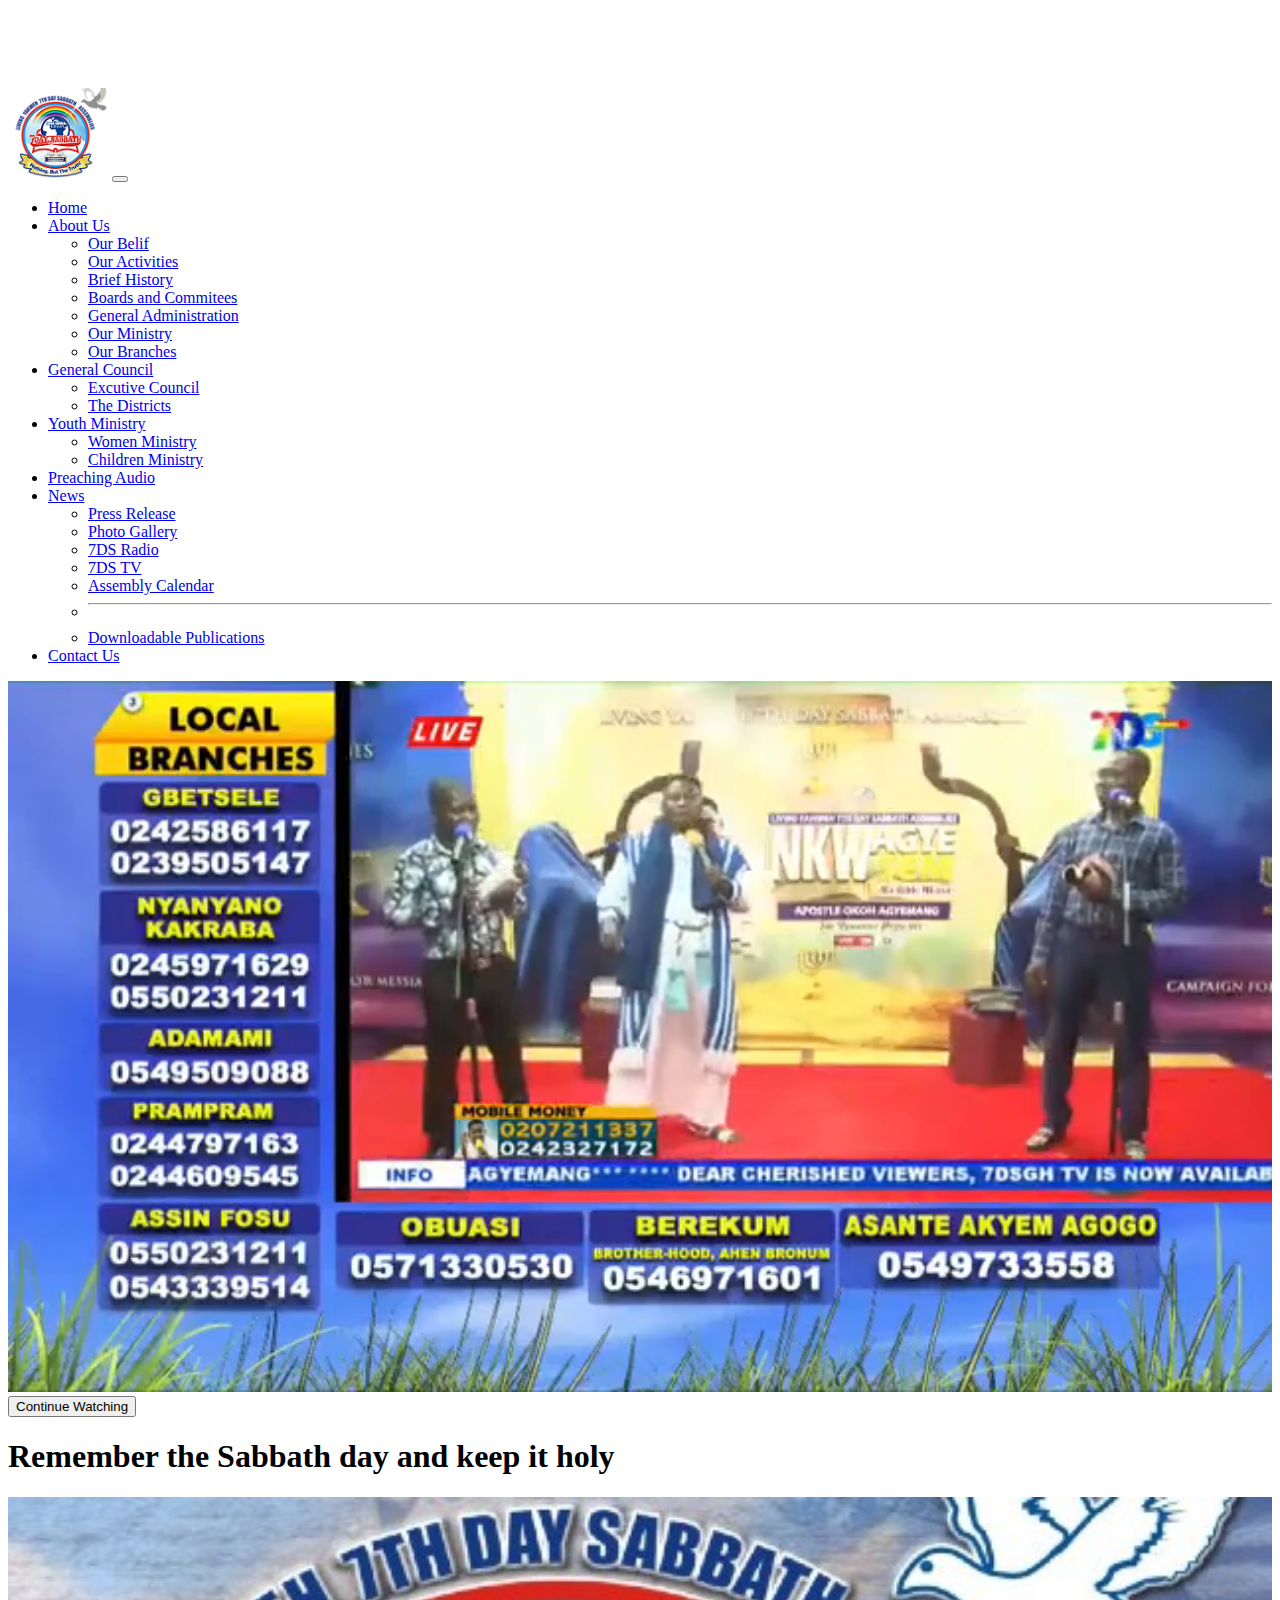
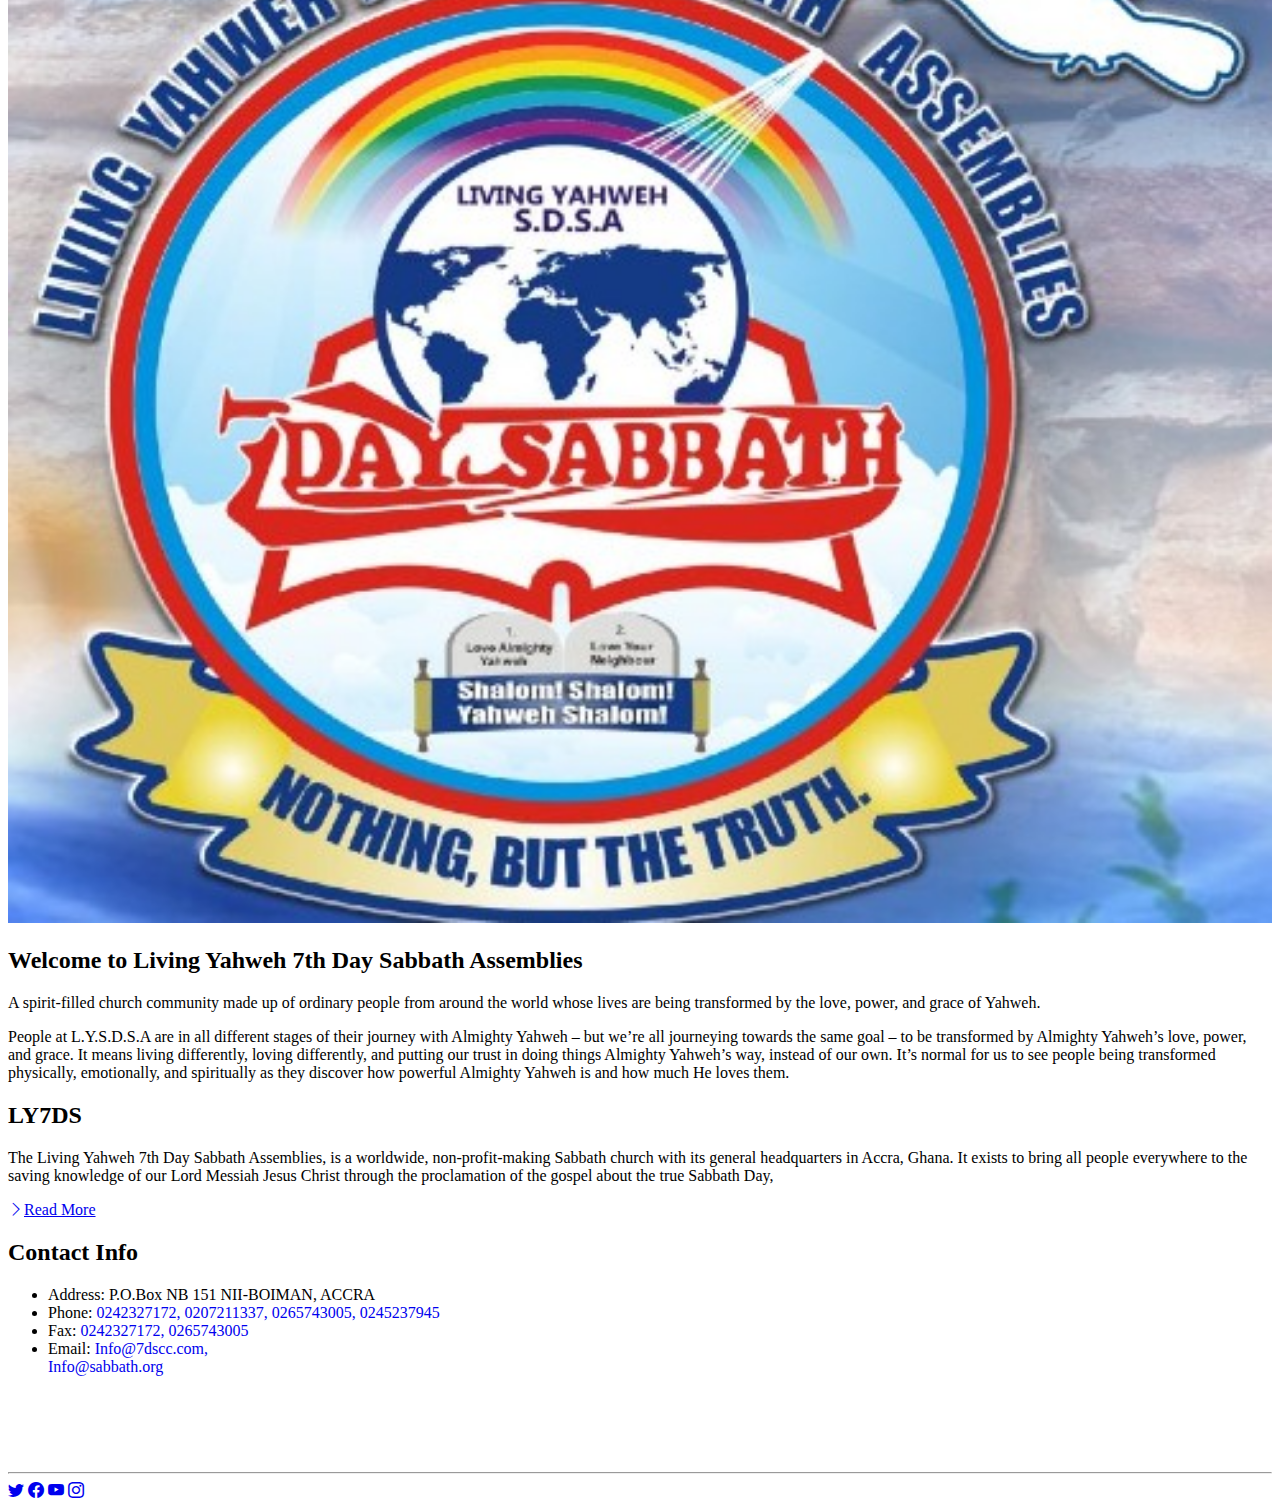
<file: index.html>
<!DOCTYPE html>
<html lang="en">
<head>
    <meta charset="UTF-8">
    <meta http-equiv="X-UA-Compatible" content="IE=edge">
    <meta name="viewport" content="width=device-width, initial-scale=1.0">
    <meta name="description" content="Sever Almighty Yahweh in truth, live a rightous life and give to the poor.">
    <title>LY7DS</title>

    <!-- Local Styling -->
    <link rel="stylesheet" href="css/styles.css">

    <!-- Bootstrap CSS -->
    <link href="https://cdn.jsdelivr.net/npm/bootstrap@5.1.0/dist/css/bootstrap.min.css" rel="stylesheet" integrity="sha384-KyZXEAg3QhqLMpG8r+8fhAXLRk2vvoC2f3B09zVXn8CA5QIVfZOJ3BCsw2P0p/We" crossorigin="anonymous">
    <!-- Bootstrap Icons -->
    <link rel="stylesheet" href="https://cdn.jsdelivr.net/npm/bootstrap-icons@1.3.0/font/bootstrap-icons.css">

    <!-- Favicon Icon -->
    <link rel="shortcut icon" href="images/favicon.ico" type="image/x-icon">

</head>
<body>
    <!-- ###### Navbar ##### -->
    <nav class="navbar navbar-expand-lg bg-primary navbar-dark fixed-top">
        <div class="container">
            <a href="index.html" class="navbar-brand"><img class="logo" src="images/logo small.webp" alt="Logo"></a>

            <!-- Button toggler -->
            <button class="navbar-toggler" type="button" data-bs-toggle="collapse" data-bs-target="#navmenu">
                 <span class="navbar-toggler-icon"></span>
            </button>

            <!-- Navbar items -->
            <div class="collapse navbar-collapse" id="navmenu">
                <ul class="navbar-nav ms-auto">
                    <li class="nav-item">
                        <a href="index.html" class="nav-link">Home</a>
                    </li>
                    <li class="nav-item dropdown">
                        <!-- data-bs-toggle="dropdown" -->
                        <a class="nav-link dropdown-toggle"  href="about.html" role="button" aria-expanded="false">About Us</a>
                        <ul class="dropdown-menu">
                            <li><a class="dropdown-item" href="belief.html">Our Belif</a></li>
                            <li><a class="dropdown-item" href="about.html#activity">Our Activities</a></li>
                            <li><a class="dropdown-item" href="#">Brief History</a></li>
                            <li><a class="dropdown-item" href="#">Boards and Commitees</a></li>
                            <li><a class="dropdown-item" href="#">General Administration</a></li>
                            <li><a class="dropdown-item" href="#">Our Ministry</a></li>
                            <li><a class="dropdown-item" href="about.html#branches">Our Branches</a></li>
                        </ul>
                    </li>
                    <li class="nav-item dropdown">
                        <a class="nav-link dropdown-toggle" href="general_council.html" role="button" aria-expanded="false">General Council</a>
                        <ul class="dropdown-menu">
                            <li><a class="dropdown-item" href="general_council.html#excutive">Excutive Council</a></li>
                            <li><a class="dropdown-item" href="general_council.html#district">The Districts</a></li>
                        </ul>
                    </li>
                    <li class="nav-item dropdown">
                        <a class="nav-link dropdown-toggle" href="youth_ministry.html" role="button" aria-expanded="false">Youth Ministry</a>
                        <ul class="dropdown-menu">
                            <li><a class="dropdown-item" href="youth_ministry.html#women">Women Ministry</a></li>
                            <li><a class="dropdown-item" href="youth_ministry.html#children">Children Ministry</a></li>
                        </ul>
                    </li>
                    <li class="nav-item">
                        <a href="preaching_audio.html" class="nav-link">Preaching Audio</a>
                    </li>
                    <li class="nav-item dropdown">
                        <a class="nav-link dropdown-toggle" href="news.html" role="button" aria-expanded="false">News</a>
                        <ul class="dropdown-menu">
                            <li><a class="dropdown-item" href="#">Press Release</a></li>
                            <li><a class="dropdown-item" href="#">Photo Gallery</a></li>
                            <li><a class="dropdown-item" href="#">7DS Radio</a></li>
                            <li><a class="dropdown-item" href="#">7DS TV</a></li>
                            <li><a class="dropdown-item" href="#">Assembly Calendar</a></li>
                            <li><hr class="dropdown-divider"></li>
                            <li><a class="dropdown-item" href="#">Downloadable Publications</a></li>
                        </ul>
                    </li>
                    <li class="nav-item">
                        <a href="contact.html" class="nav-link">Contact Us</a>
                    </li>
                </ul>
            </div>
        </div>
    </nav>
   
    <!-- ########## ShowCase ############ -->
    <section class="bg-prim text-light p-5 text-center">
        <div class="container">
            <div class="align-items-center">
                <div>
                    <!-- <iframe width="560" height="315" src="https://www.youtube.com/embed/MhTnq2lojp8?start=841&amp;end=1008" frameborder="0" allow="accelerometer; autoplay; encrypted-media; gyroscope; picture-in-picture" allowfullscreen></iframe> -->
                    <video class="video-container lead my-4" autoplay loop muted src="video.mp4"></video>

                    <!-- Button -->
                    <button onclick="location.href='https://www.youtube.com/watch?v=gYIrv8JinS8'" class="btn-success btn-lg">Continue Watching</button>
                </div>
            </div>
        </div>
    </section>

    <!-- ########## The Commandment ############# -->
    <section class="bg-primary text-light text-center p-5">
        <div class="container">
            <div class="sd-md-flex align-items-center">
                <h1><span>Remember the Sabbath day and keep it holy </span></h1>
            </div>
        </div>
    </section>

    <!-- ########## Welcome Intro ####### -->
    <section class="bg-light p-5">
        <div class="container">
            <div class="row align-items-center justify-content-between">
                <div class="col-md">
                    <img style="width: 100%;" src="images/logo.jpg" alt="Logo">
                </div>

                <div class="col-md p-5">
                    <h2>Welcome to Living Yahweh 7th Day Sabbath Assemblies</h2>
                    <p class="lead">A spirit-filled church community made up of ordinary people 
                       from around the world whose lives are being transformed by 
                       the love, power, and grace of Yahweh.
                    </p>
                    <p>People at L.Y.S.D.S.A are in all different stages of their journey with 
                       Almighty Yahweh – but we’re all journeying towards the same goal – to be transformed by 
                       Almighty Yahweh’s love, power, and grace.  It means living differently, loving differently, 
                       and putting our trust in doing things Almighty Yahweh’s way, instead of our own.  It’s normal 
                       for us to see people being transformed physically, emotionally, and spiritually as 
                       they discover how powerful Almighty Yahweh is and how much He loves them.
                    </p>
                </div>
            </div>
        </div>
    </section>

    <!-- ########## Footer ########### -->
    <section class="p-5 bg-dark text-white text-center position-relative">
        <div class="container">
            <div class="row align-items-center justify-content-between">
                <div class="col-md">
                    <h2 class="text-center mb-4">LY7DS</h2>
                    <p>The  Living Yahweh 7th Day Sabbath Assemblies, is a worldwide, 
                       non-profit-making Sabbath church with its general headquarters 
                       in Accra, Ghana. It exists to bring all people everywhere to the 
                       saving knowledge of our Lord Messiah Jesus Christ through the proclamation 
                       of the gospel about the true Sabbath Day, 
                    </p>
                    <a href="about.html" class="btn btn-light mt-3">
                        <i class="bi bi-chevron-right"></i>Read More
                    </a>
                </div>
                <div class="col-md">
                    <h2 class="text-center mb-4">Contact Info</h2>
                     <ul class="list-group list-group-flush">
                         <li class="list-group-item">
                             <span class="fw-blod">Address: </span> P.O.Box NB 151 NII-BOIMAN, ACCRA
                         </li>
                         <li class="list-group-item">
                             <span class="fw-blod">Phone: </span>
                             <a class="phone" href="tel:+233242327172">0242327172, </a>
                             <a class="phone" href="tel:+233207211337">0207211337, </a>
                             <a class="phone" href="tel:+233265743005">0265743005, </a>
                             <a class="phone" href="tel:+233245237945">0245237945</a>
                         </li>
                         <li class="list-group-item">
                             <span class="fw-blod">Fax: </span>
                             <a class="phone" href="tel:+233242327172">0242327172, </a>
                             <a class="phone" href="tel:+233265743005">0265743005</a>
                         </li>
                         <li class="list-group-item">
                             <span class="fw-blod">Email: </span>
                             <a class="phone" href="mailto:info@7dscc.com">Info@7dscc.com, <br></a>
                             <a class="phone" href="mailto:info@sabbath.org">Info@sabbath.org</a>
                         </li>
                     </ul>
                </div>
                <br><br><br><br>
                <hr>
                <div class="col">
                    <div class="h1">
                        <a href="https://twitter.com/YahwehLiving" target="_blank"><i class="bi bi-twitter mx-1"></i></a>
                        <a href="https://web.facebook.com/Living-Yahweh-7th-Day-Sabbath-Assemblies-101423071207939/?modal=admin_todo_tour" target="_blank"><i class="bi bi-facebook mx-1"></i></a>
                        <a href="https://www.youtube.com/c/ApostleOkohAgyemang" target="_blank"><i class="bi bi-youtube mx-1"></i></a>
                        <a href="#"><i class="bi bi-instagram mx-1"></i></a>
                    </div>
                </div>
            </div>
        </div>
    </section>

    <!-- Local JavaScript -->
    <script src="js/javascript.js"></script>

    <!-- Bootstrap JavaScript -->
    <script src="https://cdn.jsdelivr.net/npm/bootstrap@5.1.0/dist/js/bootstrap.bundle.min.js" integrity="sha384-U1DAWAznBHeqEIlVSCgzq+c9gqGAJn5c/t99JyeKa9xxaYpSvHU5awsuZVVFIhvj" crossorigin="anonymous"></script>

</body>
</html>
</file>
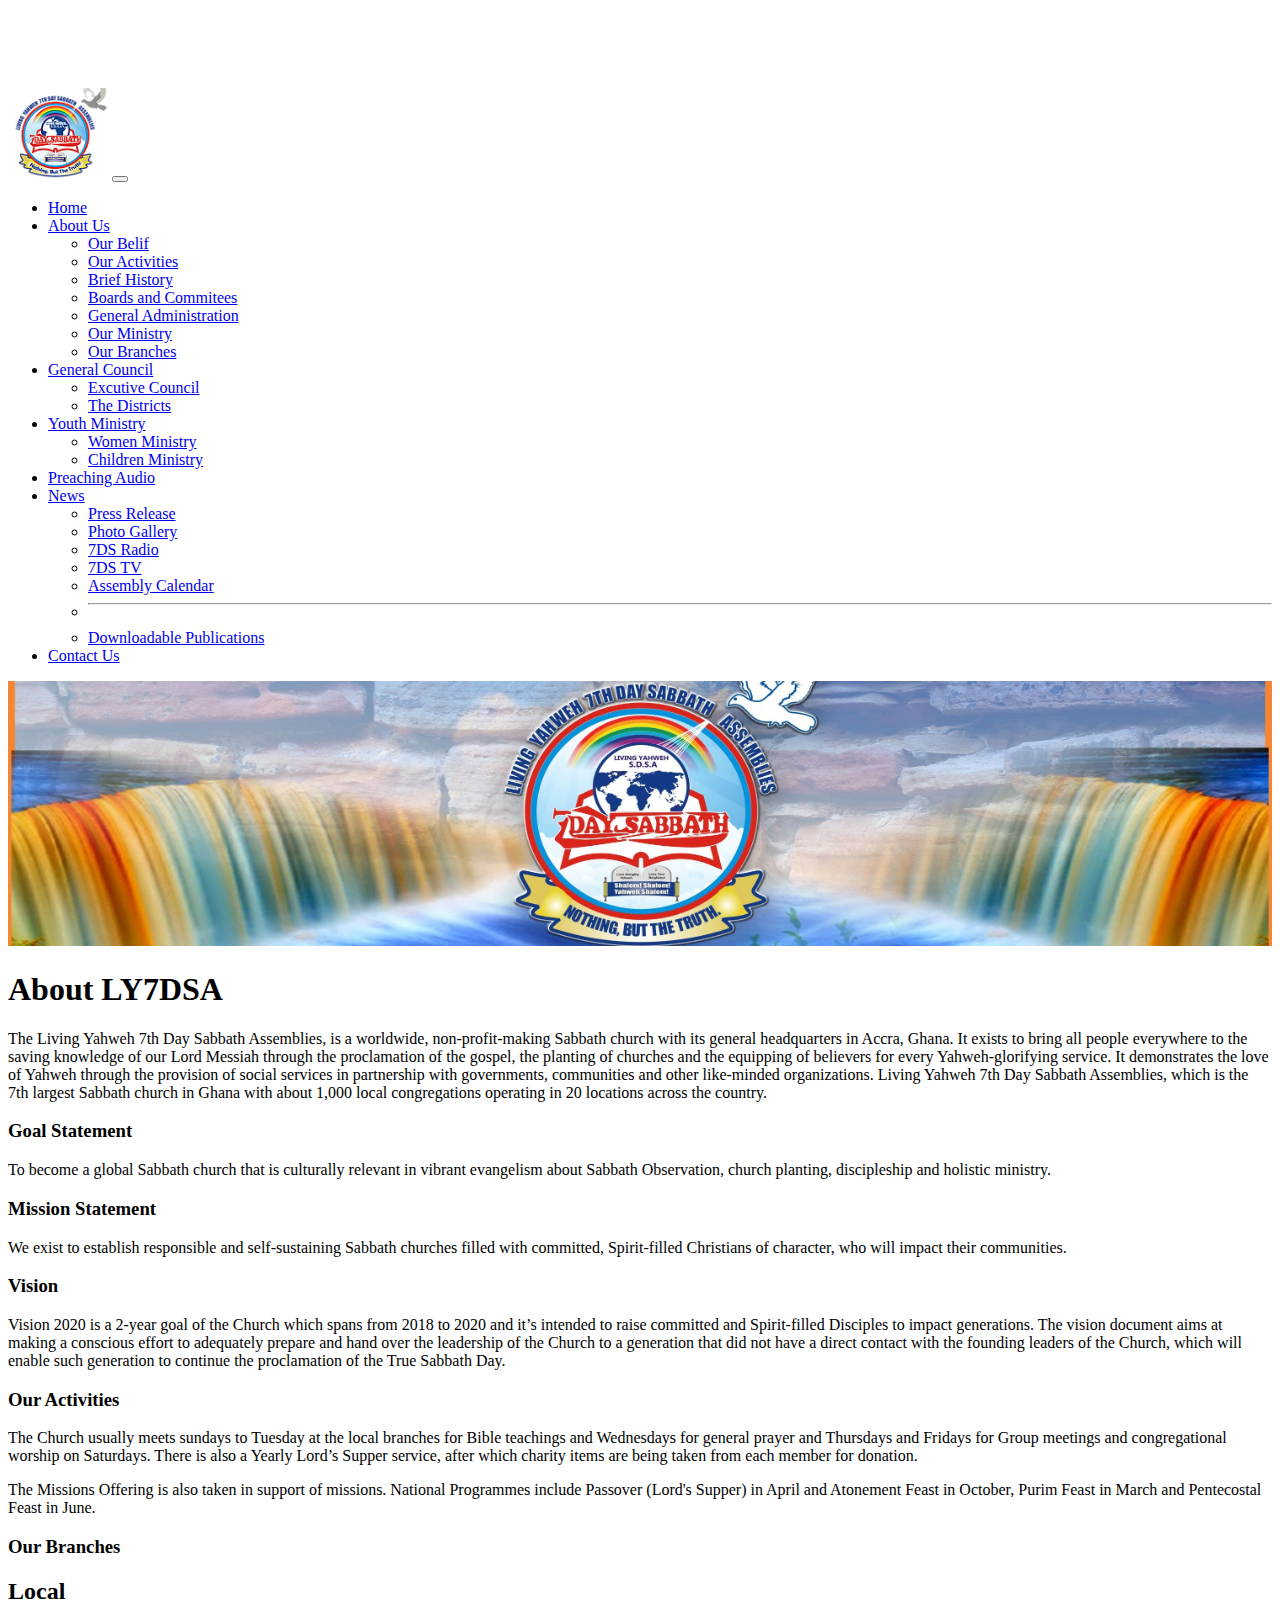
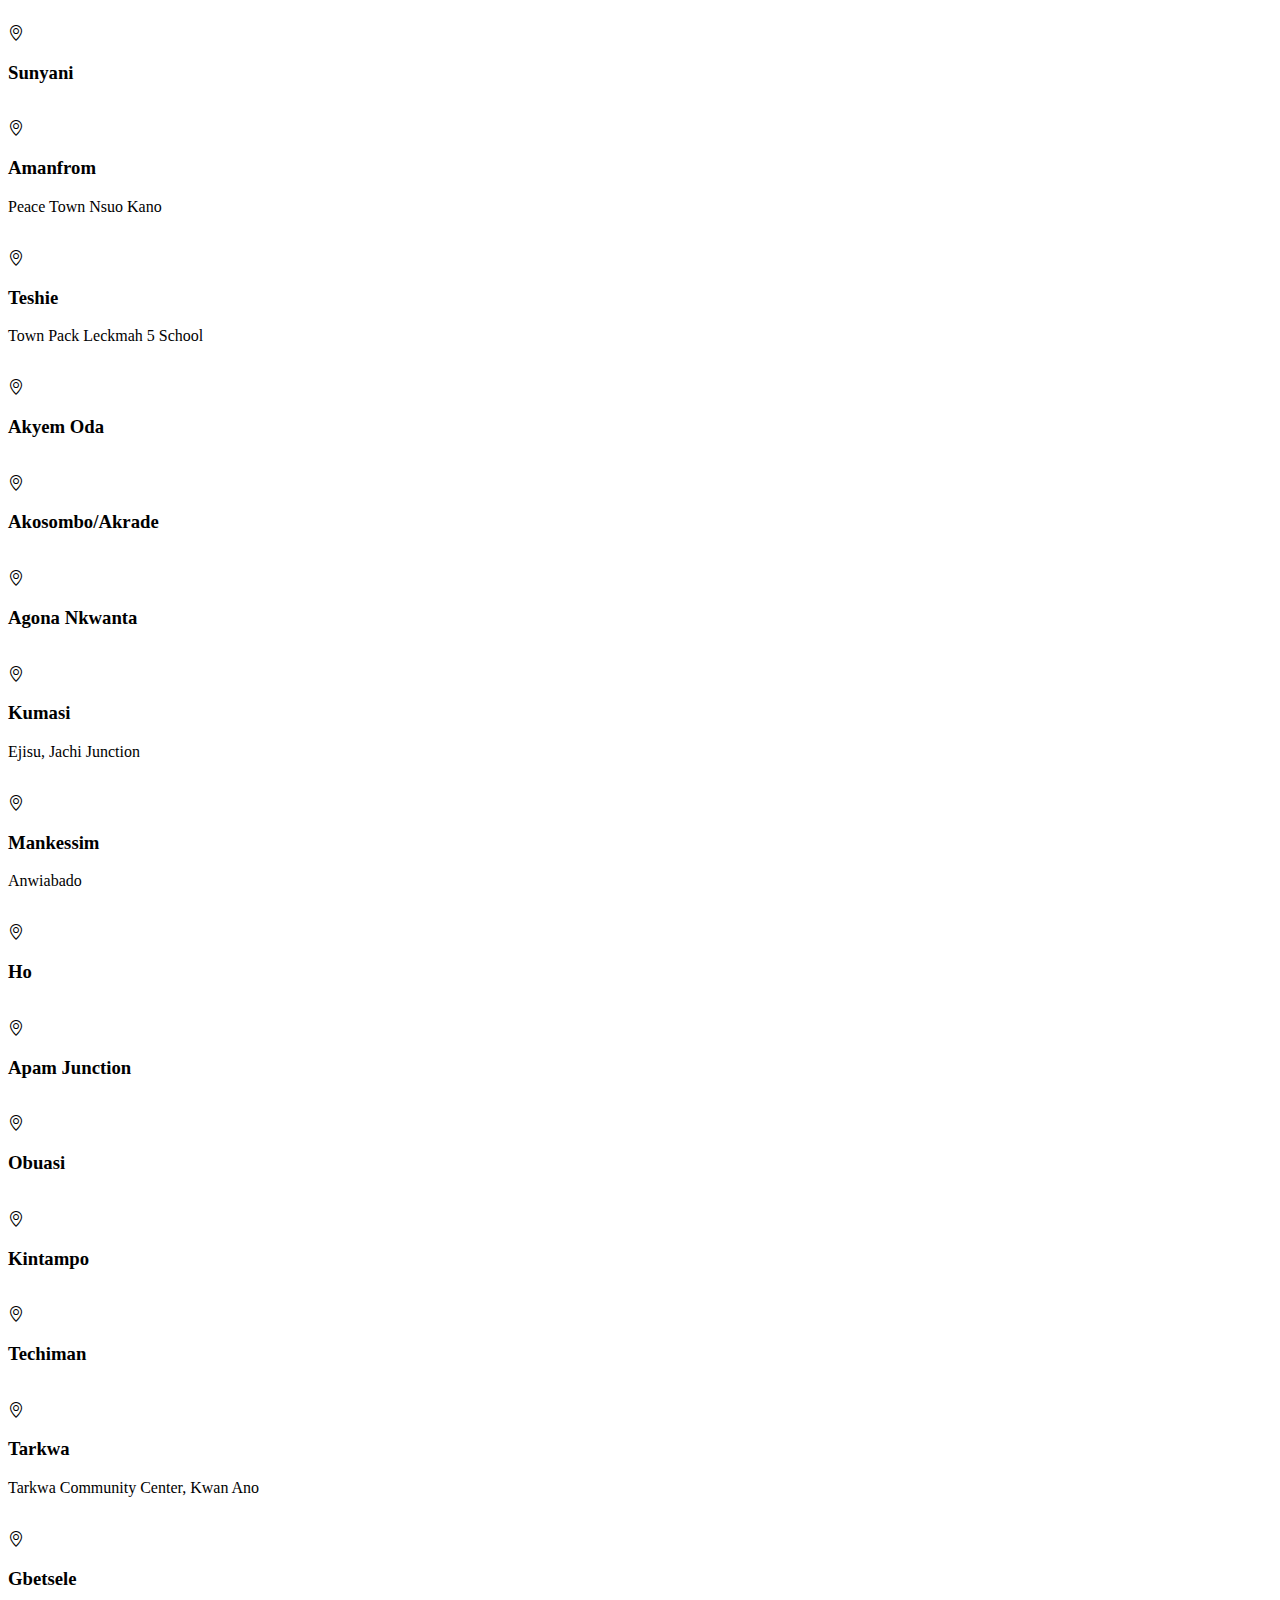
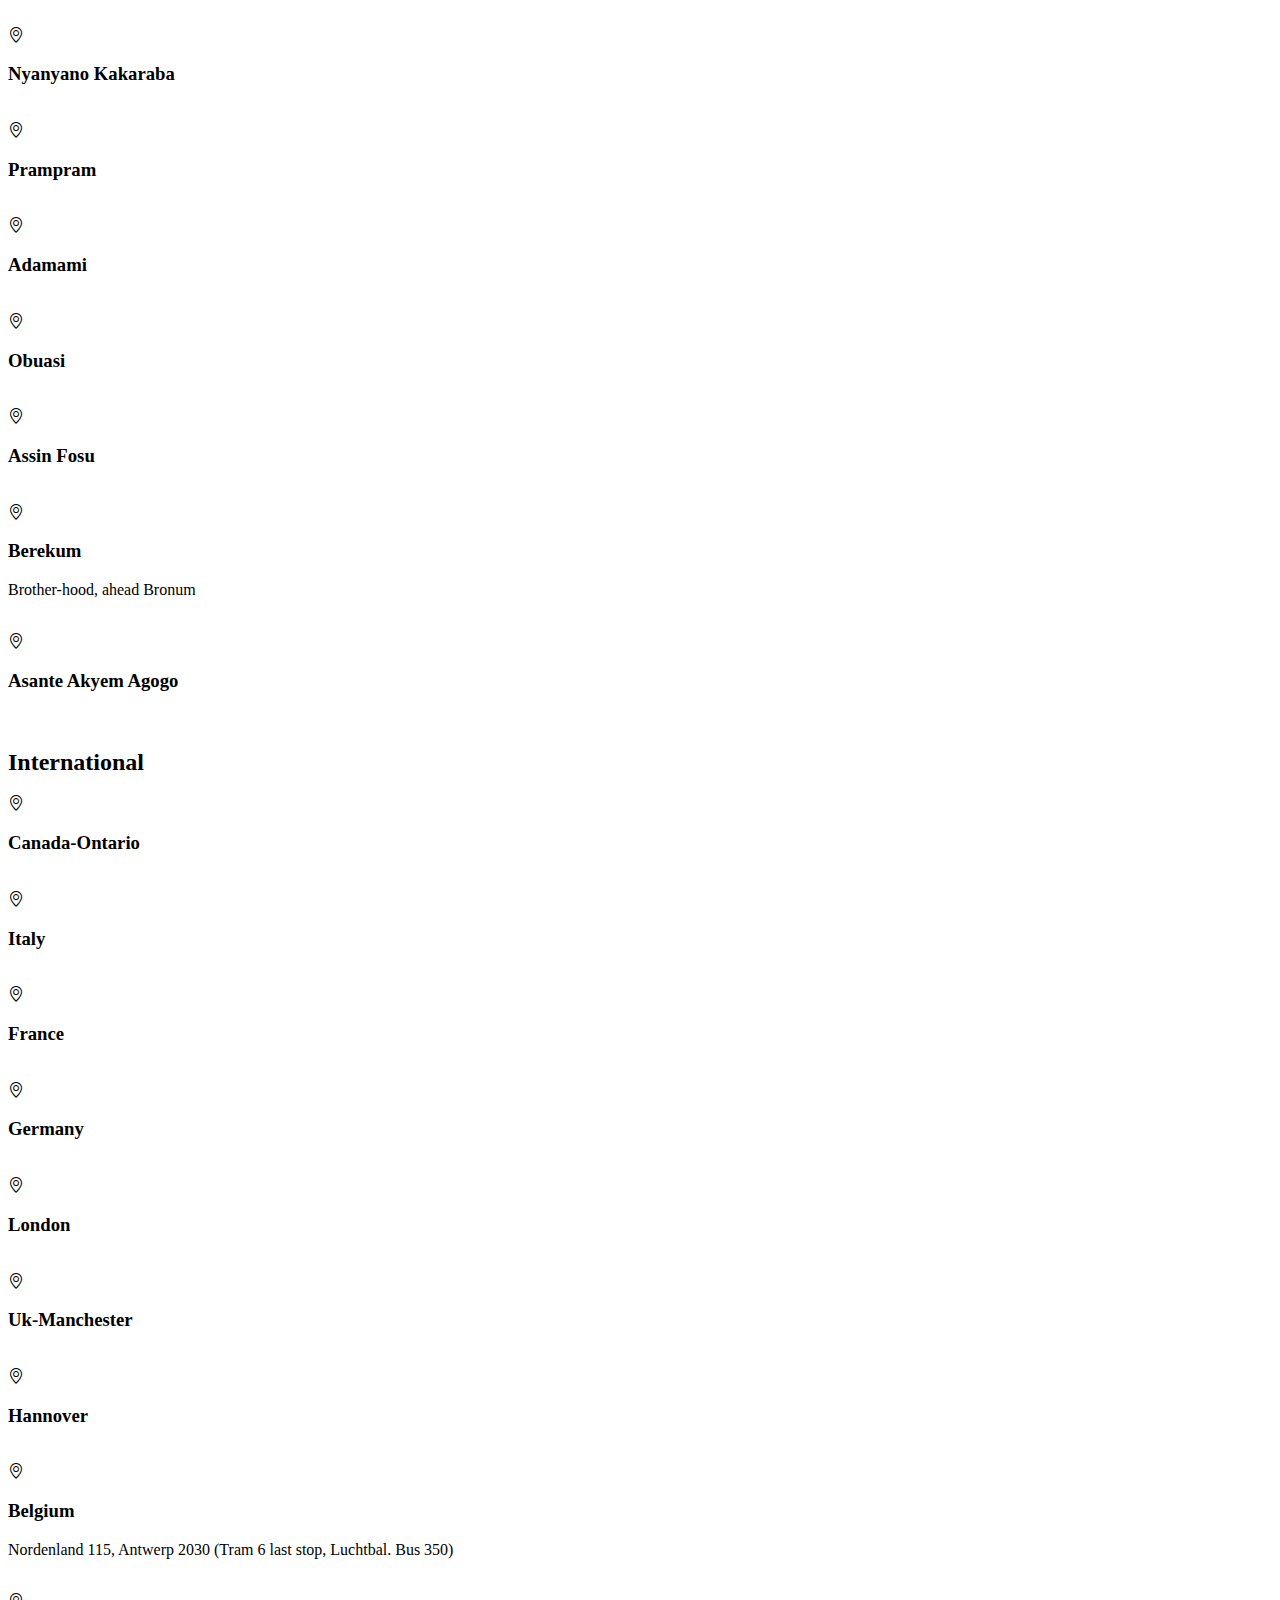
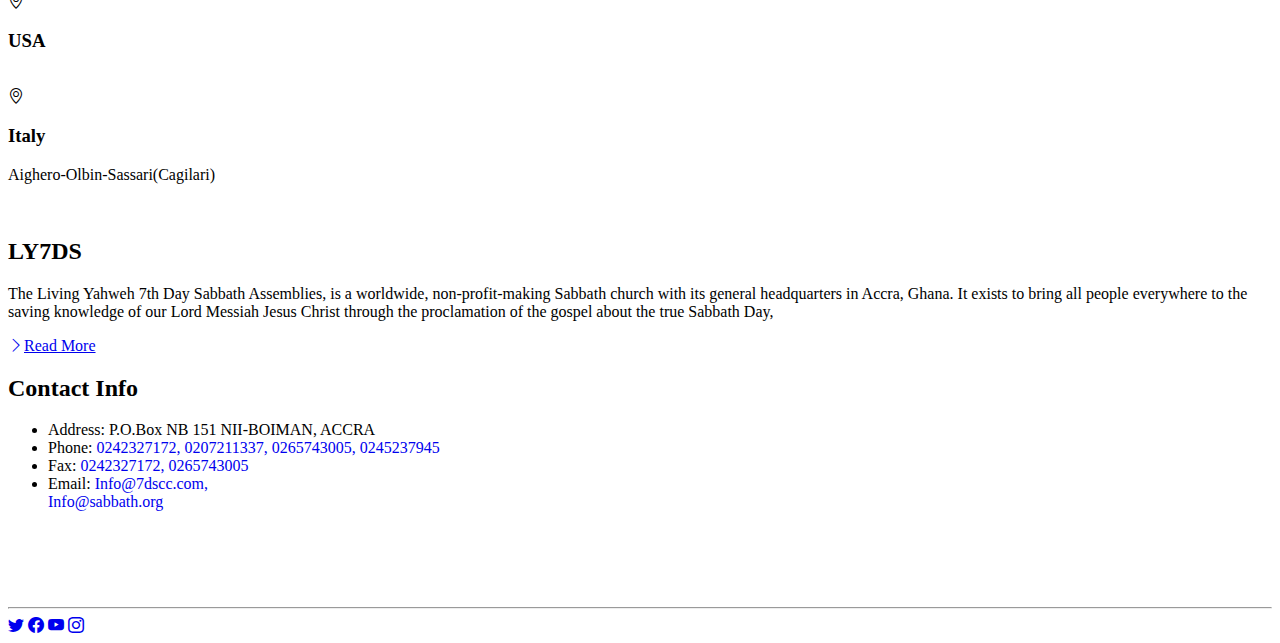
<file: about.html>
<!DOCTYPE html>
<html lang="en">
<head>
    <meta charset="UTF-8">
    <meta http-equiv="X-UA-Compatible" content="IE=edge">
    <meta name="viewport" content="width=device-width, initial-scale=1.0">
    <title>Branches</title>

    <!-- Local Styling -->
    <link rel="stylesheet" href="css/styles.css">

    <!-- Bootstrap CSS -->
    <link href="https://cdn.jsdelivr.net/npm/bootstrap@5.1.0/dist/css/bootstrap.min.css" rel="stylesheet" integrity="sha384-KyZXEAg3QhqLMpG8r+8fhAXLRk2vvoC2f3B09zVXn8CA5QIVfZOJ3BCsw2P0p/We" crossorigin="anonymous">
    <!-- Bootstrap Icons -->
    <link rel="stylesheet" href="https://cdn.jsdelivr.net/npm/bootstrap-icons@1.3.0/font/bootstrap-icons.css">

    <!-- Favicon Icon -->
    <link rel="shortcut icon" href="images/favicon.ico" type="image/x-icon">

</head>
<body>
    <!-- ###### Navbar ##### -->
    <nav class="navbar navbar-expand-lg bg-primary navbar-dark fixed-top">
        <div class="container">
            <a href="/" class="navbar-brand"><img class="logo" src="images/logo small.webp" alt="Logo"></a>

            <!-- Button toggler -->
            <button class="navbar-toggler" type="button" data-bs-toggle="collapse" data-bs-target="#navmenu">
                 <span class="navbar-toggler-icon"></span>
            </button>

            <!-- Navbar items -->
            <div class="collapse navbar-collapse" id="navmenu">
                <ul class="navbar-nav ms-auto">
                    <li class="nav-item">
                        <a href="/" class="nav-link">Home</a>
                    </li>
                    <li class="nav-item dropdown">
                        <!-- data-bs-toggle="dropdown" -->
                        <a class="nav-link dropdown-toggle"  href="about.html" role="button" aria-expanded="false">About Us</a>
                        <ul class="dropdown-menu">
                            <li><a class="dropdown-item" href="belief.html">Our Belif</a></li>
                            <li><a class="dropdown-item" href="#activity">Our Activities</a></li>
                            <li><a class="dropdown-item" href="#">Brief History</a></li>
                            <li><a class="dropdown-item" href="#">Boards and Commitees</a></li>
                            <li><a class="dropdown-item" href="#">General Administration</a></li>
                            <li><a class="dropdown-item" href="#">Our Ministry</a></li>
                            <li><a class="dropdown-item" href="#branches">Our Branches</a></li>
                        </ul>
                    </li>
                    <li class="nav-item dropdown">
                        <a class="nav-link dropdown-toggle" href="general_council.html" role="button" aria-expanded="false">General Council</a>
                        <ul class="dropdown-menu">
                            <li><a class="dropdown-item" href="general_council.html#excutive">Excutive Council</a></li>
                            <li><a class="dropdown-item" href="general_council.html#district">The Districts</a></li>
                        </ul>
                    </li>
                    <li class="nav-item dropdown">
                        <a class="nav-link dropdown-toggle" href="youth_ministry.html" role="button" aria-expanded="false">Youth Ministry</a>
                        <ul class="dropdown-menu">
                            <li><a class="dropdown-item" href="youth_ministry.html#women">Women Ministry</a></li>
                            <li><a class="dropdown-item" href="youth_ministry.html#children">Children Ministry</a></li>
                        </ul>
                    </li>
                    <li class="nav-item">
                        <a href="preaching_audio.html" class="nav-link">Preaching Audio</a>
                    </li>
                    <li class="nav-item dropdown">
                        <a class="nav-link dropdown-toggle" href="news.html" role="button" aria-expanded="false">News</a>
                        <ul class="dropdown-menu">
                            <li><a class="dropdown-item" href="#">Press Release</a></li>
                            <li><a class="dropdown-item" href="#">Photo Gallery</a></li>
                            <li><a class="dropdown-item" href="#">7DS Radio</a></li>
                            <li><a class="dropdown-item" href="#">7DS TV</a></li>
                            <li><a class="dropdown-item" href="#">Assembly Calendar</a></li>
                            <li><hr class="dropdown-divider"></li>
                            <li><a class="dropdown-item" href="#">Downloadable Publications</a></li>
                        </ul>
                    </li>
                    <li class="nav-item">
                        <a href="contact.html" class="nav-link">Contact Us</a>
                    </li>
                </ul>
            </div>
        </div>
    </nav>
   
    <!-- ########## ShowCase ############ -->
    <section class=" text-light p-5 text-center">
        <div class="container">
            <div class="align-items-center">
                <div>
                    <img style="width: 100%;" src="images/frontImage.jpg" alt="frontImage">
                </div>
            </div>
        </div>
    </section>

    <section class="text-dark p-5 ">
        <div class="container">
            <h1 id="about">About LY7DSA</h1>
            <div>
                <p>The  Living Yahweh 7th Day Sabbath Assemblies, is a worldwide, 
                   non-profit-making Sabbath church with its general headquarters in 
                   Accra, Ghana. It exists to bring all people everywhere to the saving 
                   knowledge of our Lord Messiah through the proclamation of the gospel, 
                   the planting of churches and the equipping of believers for every 
                   Yahweh-glorifying service. It demonstrates the love of Yahweh through 
                   the provision of social services in partnership with governments, 
                   communities and other like-minded organizations.  Living Yahweh 7th 
                   Day Sabbath Assemblies, which is the 7th largest Sabbath  church in 
                   Ghana with about 1,000 local congregations operating in 20 locations
                   across the country.
                </p>

                <h3>Goal Statement</h3>
                <p>To become a global Sabbath church that is culturally relevant in vibrant
                   evangelism about Sabbath Observation, church planting, discipleship and 
                   holistic ministry.
                </p>

                <h3>Mission Statement</h3>
                <p>We exist to establish responsible and self-sustaining Sabbath churches
                   filled with committed, Spirit-filled Christians of character, who will 
                   impact their communities.
                </p>

                <h3>Vision </h3>
                <p>
                    Vision 2020 is a 2-year goal of the Church which spans from 2018 to 2020 
                    and it’s intended to raise committed and Spirit-filled Disciples to impact
                    generations. The vision document aims at making a conscious effort to adequately 
                    prepare and hand over the leadership of the Church to a generation that did not 
                    have a direct contact with the founding leaders of the Church, which will enable 
                    such generation to continue the proclamation of the True Sabbath Day. 
                </p>
            </div>

            <div id="activity">
            <h3>Our Activities</h3>
            <div>
                <p>The Church usually meets sundays to Tuesday  at the local branches 
                   for Bible teachings and Wednesdays for general prayer and Thursdays 
                   and  Fridays for Group meetings and congregational worship on Saturdays. 
                   There is also a Yearly Lord’s Supper service, after which charity items are 
                   being taken from each member for donation.
                </p>
                <p class="lead">The Missions Offering is also taken in support of missions. National 
                         Programmes include Passover (Lord's Supper) in April and Atonement Feast 
                         in October, Purim Feast in March and Pentecostal Feast in June.</p>
            </div>
            </div>

        </div>
    </section>


    <!-- ########### Branches Boxes ############# -->
    <section class="bg-info p-5">
        <div class="container">
            <h3 id="branches">Our Branches</h3>
            <div class="row text-center g-4">
                <h2>Local</h2>
                <div class="col-md-3 col-sm-6">
                    <div class="card bg-dark text-light">
                        <div class="card-body text-center">
                            <div class="h1 mb-3">
                                <i class="bi bi-geo-alt"></i>
                            </div>
                            <h3 class="card-title mb-3">Sunyani</h3>
                            <a class="phone-number" href="tel:+233546971601">0546971601</a>
                        </div>
                    </div>
                </div>
                <div class="col-md-3 col-sm-6">
                    <div class="card bg-dark text-light">
                        <div class="card-body text-center">
                            <div class="h1 mb-3">
                                <i class="bi bi-geo-alt"></i>
                            </div>
                            <h3 class="card-title mb-3">Amanfrom</h3>
                            <p>Peace Town Nsuo Kano</p>
                            <a class="phone-number" href="tel:+233241874606">0241874606</a>
                            <a class="phone-number" href="tel:+233240167061">0240167061</a>
                        </div>
                    </div>
                </div>
                <div class="col-md-3 col-sm-6">
                    <div class="card bg-dark text-light">
                        <div class="card-body text-center">
                            <div class="h1 mb-3">
                                <i class="bi bi-geo-alt"></i>
                            </div>
                            <h3 class="card-title mb-3">Teshie</h3>
                            <p>Town Pack Leckmah 5 School</p>
                            <a class="phone-number" href="tel:+233557105729">0557105729</a>
                            <a class="phone-number" href="tel:+233248925441">0248925441</a>
                        </div>
                    </div>
                </div>
                <div class="col-md-3 col-sm-6">
                    <div class="card bg-dark text-light">
                        <div class="card-body text-center">
                            <div class="h1 mb-3">
                                <i class="bi bi-geo-alt"></i>
                            </div>
                            <h3 class="card-title mb-3">Akyem Oda</h3>
                            <a class="phone-number" href="tel:+233243275887">0243275887</a>
                        </div>
                    </div>
                </div>

                <div class="col-md-3 col-sm-6">
                    <div class="card bg-dark text-light">
                        <div class="card-body text-center">
                            <div class="h1 mb-3">
                                <i class="bi bi-geo-alt"></i>
                            </div>
                            <h3 class="card-title mb-3">Akosombo/Akrade</h3>
                            <a class="phone-number" href="tel:+233547178810">0547178810</a>
                        </div>
                    </div>
                </div>
                <div class="col-md-3 col-sm-6">
                    <div class="card bg-dark text-light">
                        <div class="card-body text-center">
                            <div class="h1 mb-3">
                                <i class="bi bi-geo-alt"></i>
                            </div>
                            <h3 class="card-title mb-3">Agona Nkwanta</h3>
                            <a class="phone-number" href="tel:+233547254697">0547254697</a>
                        </div>
                    </div>
                </div>
                <div class="col-md-3 col-sm-6">
                    <div class="card bg-dark text-light">
                        <div class="card-body text-center">
                            <div class="h1 mb-3">
                                <i class="bi bi-geo-alt"></i>
                            </div>
                            <h3 class="card-title mb-3">Kumasi</h3>
                            <p>Ejisu, Jachi Junction</p>
                            <a class="phone-number" href="tel:+233544603632">0544603632</a>
                        </div>
                    </div>
                </div>
                <div class="col-md-3 col-sm-6">
                    <div class="card bg-dark text-light">
                        <div class="card-body text-center">
                            <div class="h1 mb-3">
                                <i class="bi bi-geo-alt"></i>
                            </div>
                            <h3 class="card-title mb-3">Mankessim</h3>
                            <p>Anwiabado</p>
                            <a class="phone-number" href="tel:+233206342090">0206342090</a>
                            <a class="phone-number" href="tel:+233544689675">0544689675</a>
                            
                        </div>
                    </div>
                </div>

                <div class="col-md-3 col-sm-6">
                    <div class="card bg-dark text-light">
                        <div class="card-body text-center">
                            <div class="h1 mb-3">
                                <i class="bi bi-geo-alt"></i>
                            </div>
                            <h3 class="card-title mb-3">Ho</h3>
                            <a class="phone-number" href="tel:+233249253850">0249253850</a>
                            <a class="phone-number" href="tel:+233543676422">0543676422</a>
                        </div>
                    </div>
                </div>
                <div class="col-md-3 col-sm-6">
                    <div class="card bg-dark text-light">
                        <div class="card-body text-center">
                            <div class="h1 mb-3">
                                <i class="bi bi-geo-alt"></i>
                            </div>
                            <h3 class="card-title mb-3">Apam Junction</h3>
                            <a class="phone-number" href="tel:+233544689875">0544689875</a>
                        </div>
                    </div>
                </div>
                <div class="col-md-3 col-sm-6">
                    <div class="card bg-dark text-light">
                        <div class="card-body text-center">
                            <div class="h1 mb-3">
                                <i class="bi bi-geo-alt"></i>
                            </div>
                            <h3 class="card-title mb-3">Obuasi</h3>
                            <a class="phone-number" href="tel:+233571330530">0571330530</a>
                        </div>
                    </div>
                </div>
                <div class="col-md-3 col-sm-6">
                    <div class="card bg-dark text-light">
                        <div class="card-body text-center">
                            <div class="h1 mb-3">
                                <i class="bi bi-geo-alt"></i>
                            </div>
                            <h3 class="card-title mb-3">Kintampo</h3>
                            <a class="phone-number" href="tel:+233249417934">0249417934</a>
                            <a class="phone-number" href="tel:+233274596515">0274596515</a>
                            <a class="phone-number" href="tel:+233249079589">0249079589</a>
                        </div>
                    </div>
                </div>

                <div class="col-md-3 col-sm-6">
                    <div class="card bg-dark text-light">
                        <div class="card-body text-center">
                            <div class="h1 mb-3">
                                <i class="bi bi-geo-alt"></i>
                            </div>
                            <h3 class="card-title mb-3">Techiman</h3>
                            <a class="phone-number" href="tel:+233249417934">0249417934</a>
                            <a class="phone-number" href="tel:+233249079589">0249079589</a>
                        </div>
                    </div>
                </div>
                <div class="col-md-3 col-sm-6">
                    <div class="card bg-dark text-light">
                        <div class="card-body text-center">
                            <div class="h1 mb-3">
                                <i class="bi bi-geo-alt"></i>
                            </div>
                            <h3 class="card-title mb-3">Tarkwa</h3>
                            <p>Tarkwa Community Center, Kwan Ano</p>
                            <a class="phone-number" href="tel:+233552062466">0552062466</a>
                            <a class="phone-number" href="tel:+233244241943">0244241943</a>
                        </div>
                    </div>
                </div>
                <div class="col-md-3 col-sm-6">
                    <div class="card bg-dark text-light">
                        <div class="card-body text-center">
                            <div class="h1 mb-3">
                                <i class="bi bi-geo-alt"></i>
                            </div>
                            <h3 class="card-title mb-3">Gbetsele</h3>
                            <a class="phone-number" href="tel:+23324586117">024586117</a>
                            <a class="phone-number" href="tel:+233239505147">0239505147</a>
                        </div>
                    </div>
                </div>
                <div class="col-md-3 col-sm-6">
                    <div class="card bg-dark text-light">
                        <div class="card-body text-center">
                            <div class="h1 mb-3">
                                <i class="bi bi-geo-alt"></i>
                            </div>
                            <h3 class="card-title mb-3">Nyanyano Kakaraba</h3>
                            <a class="phone-number" href="tel:+233206342090">0245971629</a>
                            <a class="phone-number" href="tel:+233550231211">0550231211</a>
                            
                        </div>
                    </div>
                </div>

                <div class="col-md-3 col-sm-6">
                    <div class="card bg-dark text-light">
                        <div class="card-body text-center">
                            <div class="h1 mb-3">
                                <i class="bi bi-geo-alt"></i>
                            </div>
                            <h3 class="card-title mb-3">Prampram</h3>
                            <a class="phone-number" href="tel:+233244797163">0244797163</a>
                            <a class="phone-number" href="tel:+233244609545">0244609545</a>
                        </div>
                    </div>
                </div>
                <div class="col-md-3 col-sm-6">
                    <div class="card bg-dark text-light">
                        <div class="card-body text-center">
                            <div class="h1 mb-3">
                                <i class="bi bi-geo-alt"></i>
                            </div>
                            <h3 class="card-title mb-3">Adamami</h3>
                            <a class="phone-number" href="tel:+233549509088">0549509088</a>
                        </div>
                    </div>
                </div>
                <div class="col-md-3 col-sm-6">
                    <div class="card bg-dark text-light">
                        <div class="card-body text-center">
                            <div class="h1 mb-3">
                                <i class="bi bi-geo-alt"></i>
                            </div>
                            <h3 class="card-title mb-3">Obuasi</h3>
                            <a class="phone-number" href="tel:+233571330530">0571330530</a>
                        </div>
                    </div>
                </div>
                <div class="col-md-3 col-sm-6">
                    <div class="card bg-dark text-light">
                        <div class="card-body text-center">
                            <div class="h1 mb-3">
                                <i class="bi bi-geo-alt"></i>
                            </div>
                            <h3 class="card-title mb-3">Assin Fosu</h3>
                            <a class="phone-number" href="tel:+233550231211">0550231211</a>
                            <a class="phone-number" href="tel:+233543339514">543339514</a>
                        </div>
                    </div>
                </div>

                <div class="col-md-3 col-sm-6">
                    <div class="card bg-dark text-light">
                        <div class="card-body text-center">
                            <div class="h1 mb-3">
                                <i class="bi bi-geo-alt"></i>
                            </div>
                            <h3 class="card-title mb-3">Berekum</h3>
                            <p>Brother-hood, ahead Bronum</p>
                            <a class="phone-number" href="tel:+233546971601">0546971601</a>
                        </div>
                    </div>
                </div>
                <div class="col-md-3 col-sm-6">
                    <div class="card bg-dark text-light">
                        <div class="card-body text-center">
                            <div class="h1 mb-3">
                                <i class="bi bi-geo-alt"></i>
                            </div>
                            <h3 class="card-title mb-3">Asante Akyem Agogo</h3>
                            <a class="phone-number" href="tel:+23354973358">054973358</a>
                        </div>
                    </div>
                </div>
                <!-- <div class="col-md-3 col-sm-6">
                    <div class="card bg-dark text-light">
                        <div class="card-body text-center">
                            <div class="h1 mb-3">
                                <i class="bi bi-geo-alt"></i>
                            </div>
                            <h3 class="card-title mb-3">Gbetsele</h3>
                            <a class="phone-number" href="tel:+23324586117">024586117</a>
                            <a class="phone-number" href="tel:+233239505147">0239505147</a>
                        </div>
                    </div>
                </div>
                <div class="col-md-3 col-sm-6">
                    <div class="card bg-dark text-light">
                        <div class="card-body text-center">
                            <div class="h1 mb-3">
                                <i class="bi bi-geo-alt"></i>
                            </div>
                            <h3 class="card-title mb-3">Nyanyano Kakaraba</h3>
                            <a class="phone-number" href="tel:+233206342090">0245971629</a>
                            <a class="phone-number" href="tel:+233550231211">0550231211</a>
                            
                        </div>
                    </div>
                </div> -->

                <h2>International</h2>
                <div class="col-md-3 col-sm-6">
                    <div class="card bg-dark text-light">
                        <div class="card-body text-center">
                            <div class="h1 mb-3">
                                <i class="bi bi-geo-alt"></i>
                            </div>
                            <h3 class="card-title mb-3">Canada-Ontario</h3>
                            <a class="phone-number" href="tel:+1 647 638 1194">+1 647 638 1194</a>
                            <a class="phone-number" href="tel:+1 647 344 9404">+1 647 344 9404</a>
                        </div>
                    </div>
                </div>
                <div class="col-md-3 col-sm-6">
                    <div class="card bg-dark text-light">
                        <div class="card-body text-center">
                            <div class="h1 mb-3">
                                <i class="bi bi-geo-alt"></i>
                            </div>
                            <h3 class="card-title mb-3">Italy</h3>
                            <a class="phone-number" href="tel:00393421279418">00393421279418</a>
                            <a class="phone-number" href="tel:00393202738783">00393202738783</a>
                        </div>
                    </div>
                </div>
                <div class="col-md-3 col-sm-6">
                    <div class="card bg-dark text-light">
                        <div class="card-body text-center">
                            <div class="h1 mb-3">
                                <i class="bi bi-geo-alt"></i>
                            </div>
                            <h3 class="card-title mb-3">France</h3>
                            <a class="phone-number" href="tel:+33781249783">+33781249783</a>
                        </div>
                    </div>
                </div>
                <div class="col-md-3 col-sm-6">
                    <div class="card bg-dark text-light">
                        <div class="card-body text-center">
                            <div class="h1 mb-3">
                                <i class="bi bi-geo-alt"></i>
                            </div>
                            <h3 class="card-title mb-3">Germany</h3>
                            <a class="phone-number" href="tel:+4917645942497">+4917645942497</a>
                        </div>
                    </div>
                </div>

                <div class="col-md-3 col-sm-6">
                    <div class="card bg-dark text-light">
                        <div class="card-body text-center">
                            <div class="h1 mb-3">
                                <i class="bi bi-geo-alt"></i>
                            </div>
                            <h3 class="card-title mb-3">London</h3>
                            <a class="phone-number" href="tel:00447448780917">00447448780917</a>
                            <a class="phone-number" href="tel:00447982908688">00447982908688</a>
                        </div>
                    </div>
                </div>
                <div class="col-md-3 col-sm-6">
                    <div class="card bg-dark text-light">
                        <div class="card-body text-center">
                            <div class="h1 mb-3">
                                <i class="bi bi-geo-alt"></i>
                            </div>
                            <h3 class="card-title mb-3">Uk-Manchester</h3>
                            <a class="phone-number" href="tel:00447448780917">00447448780917</a>
                            <a class="phone-number" href="tel:00447982908688">00447982908688</a>
                        </div>
                    </div>
                </div>
                <div class="col-md-3 col-sm-6">
                    <div class="card bg-dark text-light">
                        <div class="card-body text-center">
                            <div class="h1 mb-3">
                                <i class="bi bi-geo-alt"></i>
                            </div>
                            <h3 class="card-title mb-3">Hannover</h3>
                            <a class="phone-number" href="tel:07727049485">07727049485</a>
                            <a class="phone-number" href="tel:+32492098565">+32492098565</a>
                        </div>
                    </div>
                </div>
                <div class="col-md-3 col-sm-6">
                    <div class="card bg-dark text-light">
                        <div class="card-body text-center">
                            <div class="h1 mb-3">
                                <i class="bi bi-geo-alt"></i>
                            </div>
                            <h3 class="card-title mb-3">Belgium</h3>
                            <p>Nordenland 115, Antwerp 2030 (Tram 6 last stop, Luchtbal. Bus 350)</p>
                            <a class="phone-number" href="tel:0485326726">0485326726</a>
                            <a class="phone-number" href="tel:0493465225">0493465225</a>
                        </div>
                    </div>
                </div>

                <div class="col-md-3 col-sm-6">
                    <div class="card bg-dark text-light">
                        <div class="card-body text-center">
                            <div class="h1 mb-3">
                                <i class="bi bi-geo-alt"></i>
                            </div>
                            <h3 class="card-title mb-3">USA</h3>
                            <a class="phone-number" href="tel:+1(816)419-4899">+1(816)419-4899</a>
                            <a class="phone-number" href="tel:+1(312)678-5142">1(312)678-5142</a>
                        </div>
                    </div>
                </div>
                <div class="col-md-3 col-sm-6">
                    <div class="card bg-dark text-light">
                        <div class="card-body text-center">
                            <div class="h1 mb-3">
                                <i class="bi bi-geo-alt"></i>
                            </div>
                            <h3 class="card-title mb-3">Italy</h3>
                            <p>Aighero-Olbin-Sassari(Cagilari)</p>
                            <a class="phone-number" href="tel:3421279418">3421279418</a>
                            <a class="phone-number" href="tel:3926971145">3926971145</a>
                        </div>
                    </div>
                </div>
                <!-- <div class="col-md-3 col-sm-6">
                    <div class="card bg-dark text-light">
                        <div class="card-body text-center">
                            <div class="h1 mb-3">
                                <i class="bi bi-geo-alt"></i>
                            </div>
                            <h3 class="card-title mb-3">Hannover</h3>
                            <a class="phone-number" href="tel:07727049485">07727049485</a>
                            <a class="phone-number" href="tel:+32492098565">+32492098565</a>
                        </div>
                    </div>
                </div>
                <div class="col-md-3 col-sm-6">
                    <div class="card bg-dark text-light">
                        <div class="card-body text-center">
                            <div class="h1 mb-3">
                                <i class="bi bi-geo-alt"></i>
                            </div>
                            <h3 class="card-title mb-3">Belgium</h3>
                            <p>Nordenland 115, Antwerp 2030 (Tram 6 last stop, Luchtbal. Bus 350)</p>
                            <a class="phone-number" href="tel:0485326726">0485326726</a>
                            <a class="phone-number" href="tel:0493465225">0493465225</a>
                        </div>
                    </div>
                </div> -->
            </div>

            
        </div>
    </section>

    <!-- ########## Footer ########### -->
    <section class="p-5 bg-dark text-white text-center position-relative">
        <div class="container">
            <div class="row align-items-center justify-content-between">
                <div class="col-md">
                    <h2 class="text-center mb-4">LY7DS</h2>
                    <p>The  Living Yahweh 7th Day Sabbath Assemblies, is a worldwide, 
                       non-profit-making Sabbath church with its general headquarters 
                       in Accra, Ghana. It exists to bring all people everywhere to the 
                       saving knowledge of our Lord Messiah Jesus Christ through the proclamation 
                       of the gospel about the true Sabbath Day, 
                    </p>
                    <a href="#" class="btn btn-light mt-3">
                        <i class="bi bi-chevron-right"></i>Read More
                    </a>
                </div>
                <div class="col-md">
                    <h2 class="text-center mb-4">Contact Info</h2>
                     <ul class="list-group list-group-flush">
                         <li class="list-group-item">
                             <span class="fw-blod">Address: </span> P.O.Box NB 151 NII-BOIMAN, ACCRA
                         </li>
                         <li class="list-group-item">
                             <span class="fw-blod">Phone: </span>
                             <a class="phone" href="tel:+233242327172">0242327172, </a>
                             <a class="phone" href="tel:+233207211337">0207211337, </a>
                             <a class="phone" href="tel:+233265743005">0265743005, </a>
                             <a class="phone" href="tel:+233245237945">0245237945</a>
                         </li>
                         <li class="list-group-item">
                             <span class="fw-blod">Fax: </span>
                             <a class="phone" href="tel:+233242327172">0242327172, </a>
                             <a class="phone" href="tel:+233265743005">0265743005</a>
                         </li>
                         <li class="list-group-item">
                             <span class="fw-blod">Email: </span>
                             <a class="phone" href="mailto:info@7dscc.com">Info@7dscc.com, <br></a>
                             <a class="phone" href="mailto:info@sabbath.org">Info@sabbath.org</a>
                         </li>
                     </ul>
                </div>
                <br><br><br><br>
                <hr>
                <div class="col">
                    <div class="h1">
                        <a href="https://twitter.com/YahwehLiving" target="_blank"><i class="bi bi-twitter mx-1"></i></a>
                        <a href="https://web.facebook.com/Living-Yahweh-7th-Day-Sabbath-Assemblies-101423071207939/?modal=admin_todo_tour" target="_blank"><i class="bi bi-facebook mx-1"></i></a>
                        <a href="https://www.youtube.com/c/ApostleOkohAgyemang" target="_blank"><i class="bi bi-youtube mx-1"></i></a>
                        <a href="#"><i class="bi bi-instagram mx-1"></i></a>
                    </div>
                </div>
            </div>
        </div>
    </section>

    <!-- Local JavaScript -->
    <script src="js/javascript.js"></script>

    <!-- Bootstrap JavaScript -->
    <script src="https://cdn.jsdelivr.net/npm/bootstrap@5.1.0/dist/js/bootstrap.bundle.min.js" integrity="sha384-U1DAWAznBHeqEIlVSCgzq+c9gqGAJn5c/t99JyeKa9xxaYpSvHU5awsuZVVFIhvj" crossorigin="anonymous"></script>

</body>
</html>
</file>
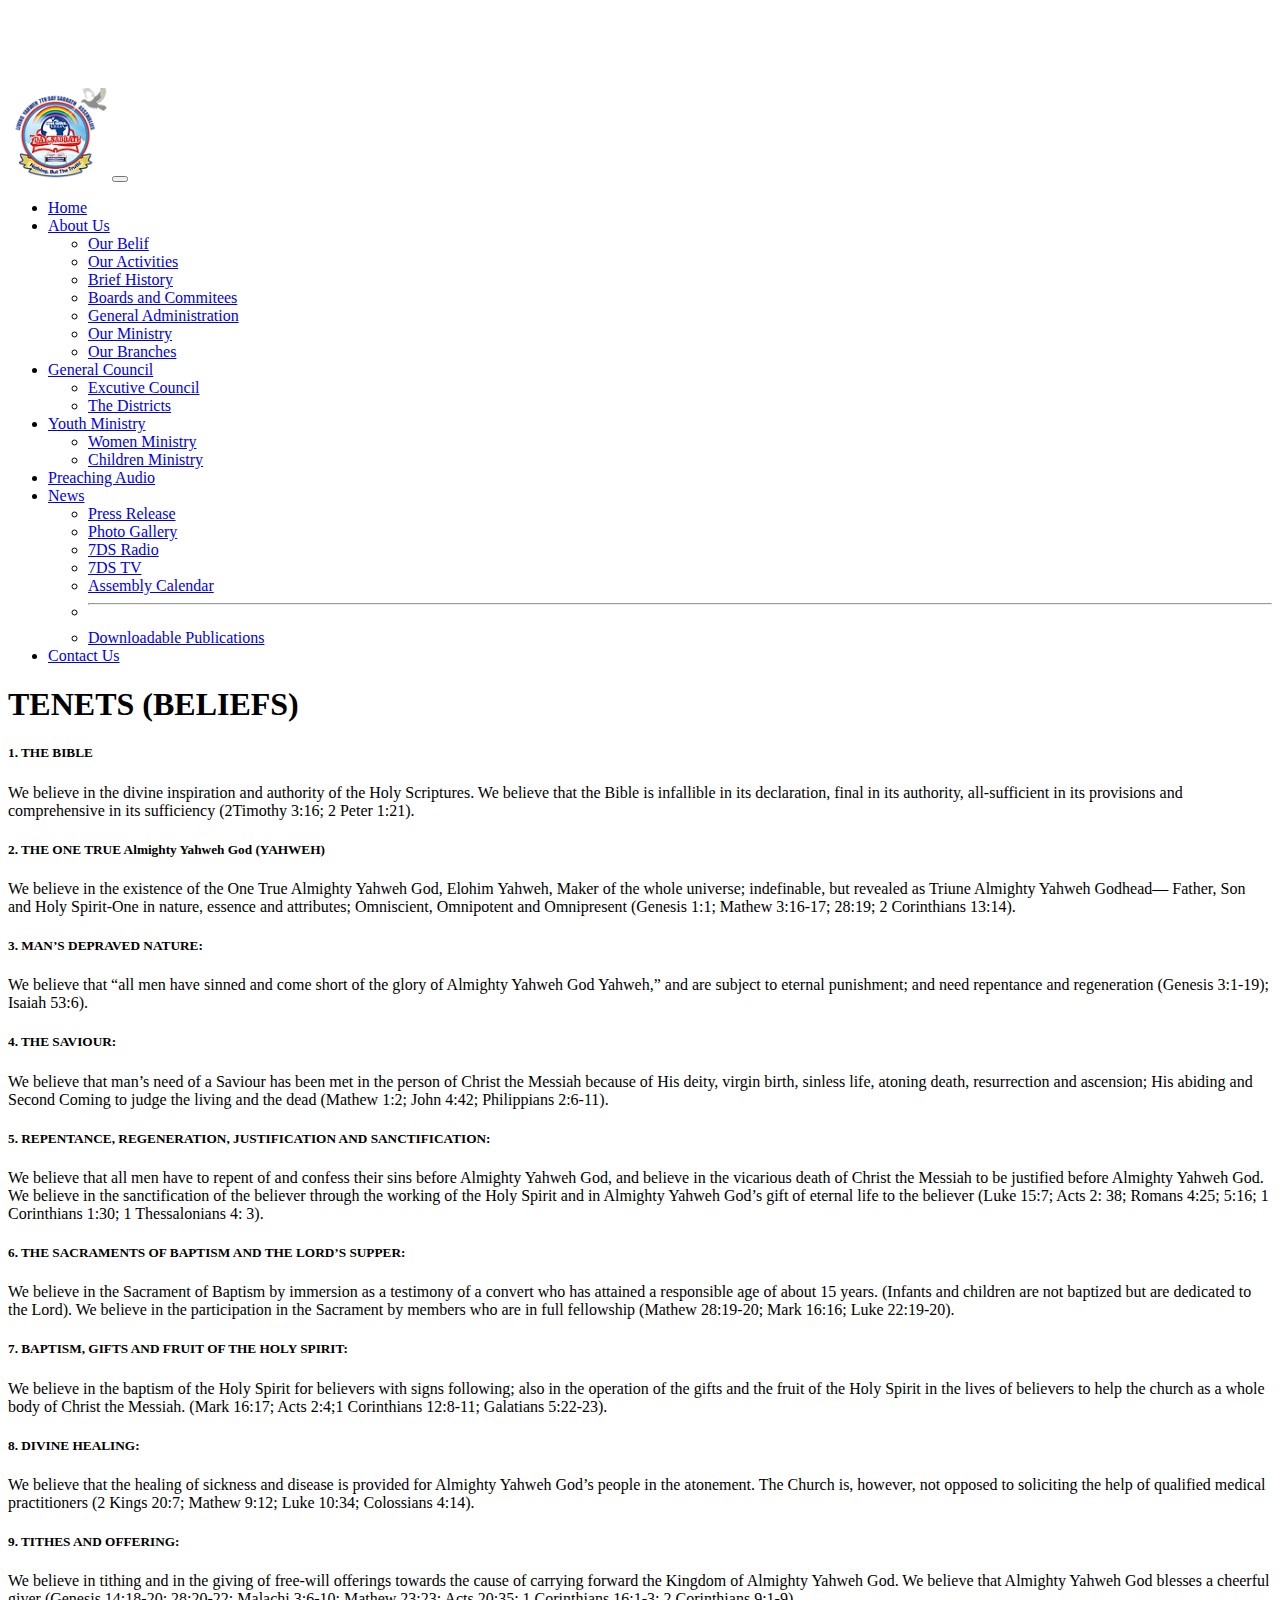
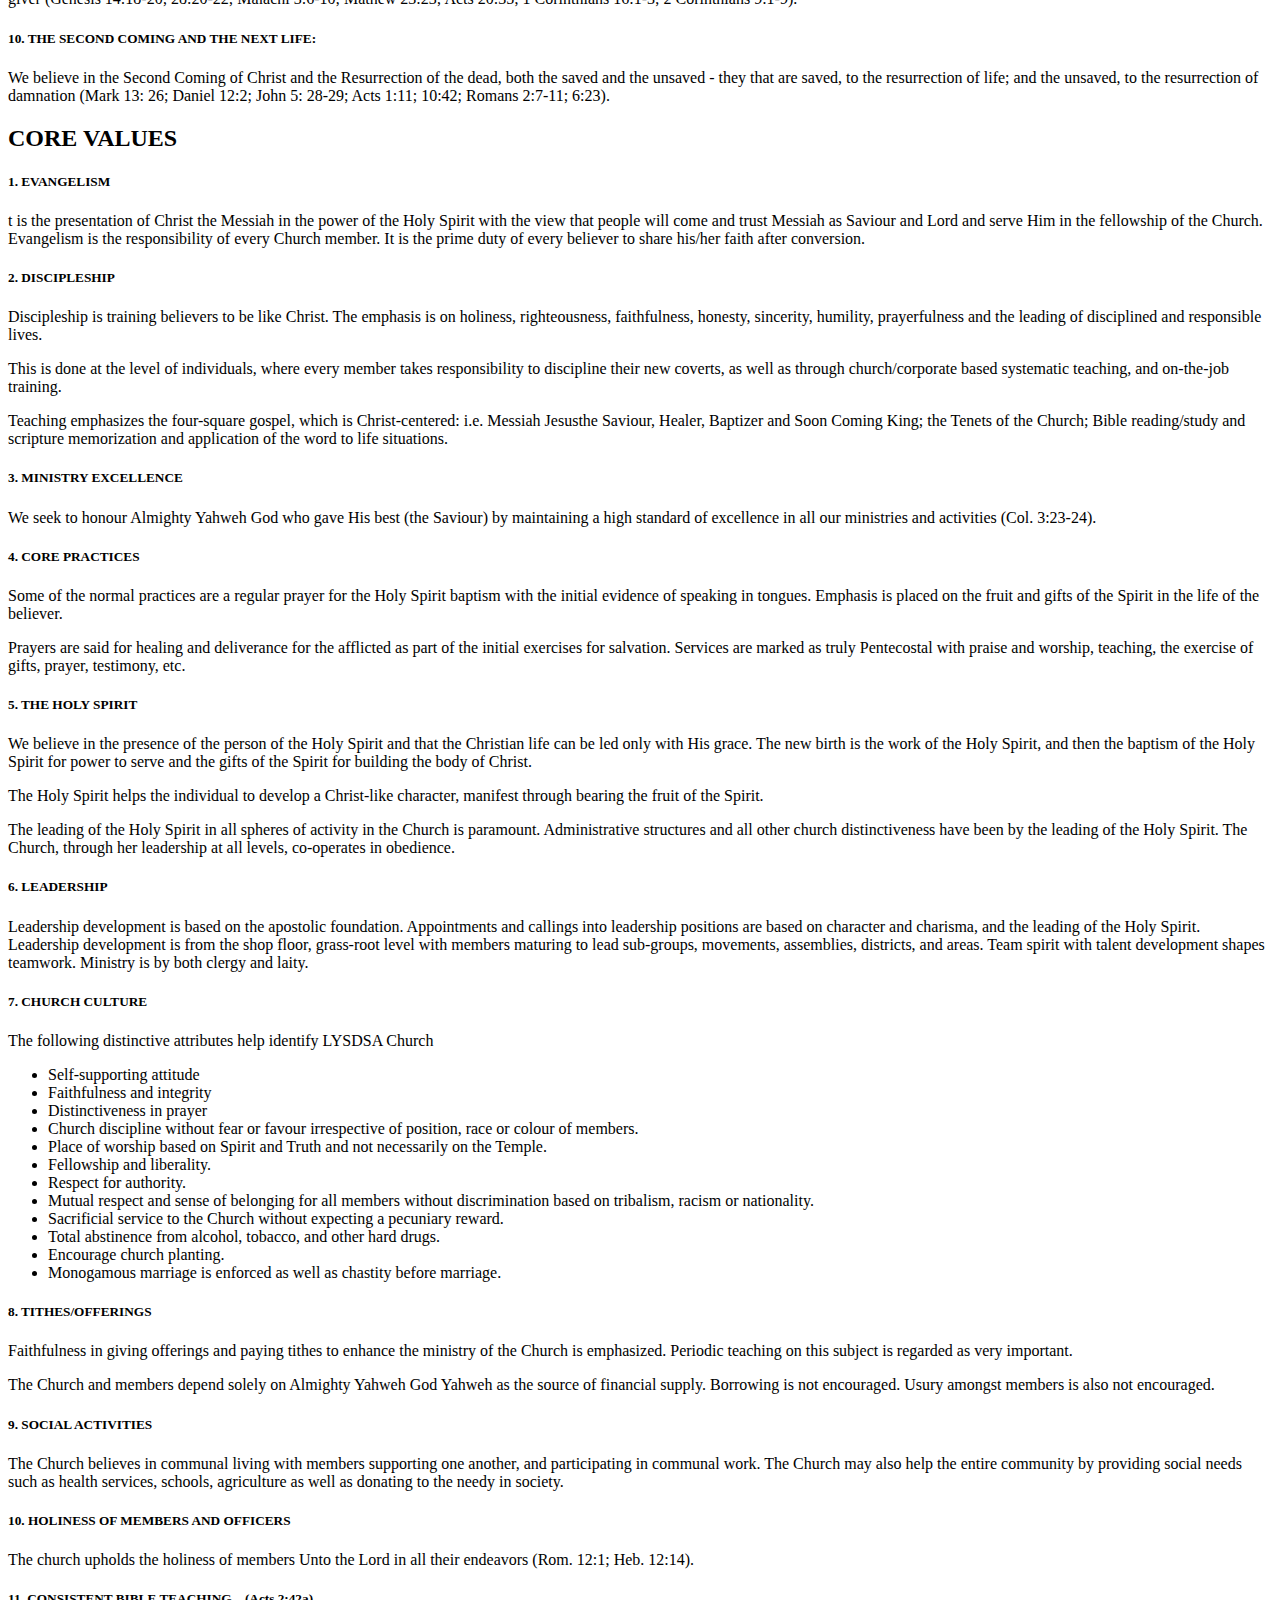
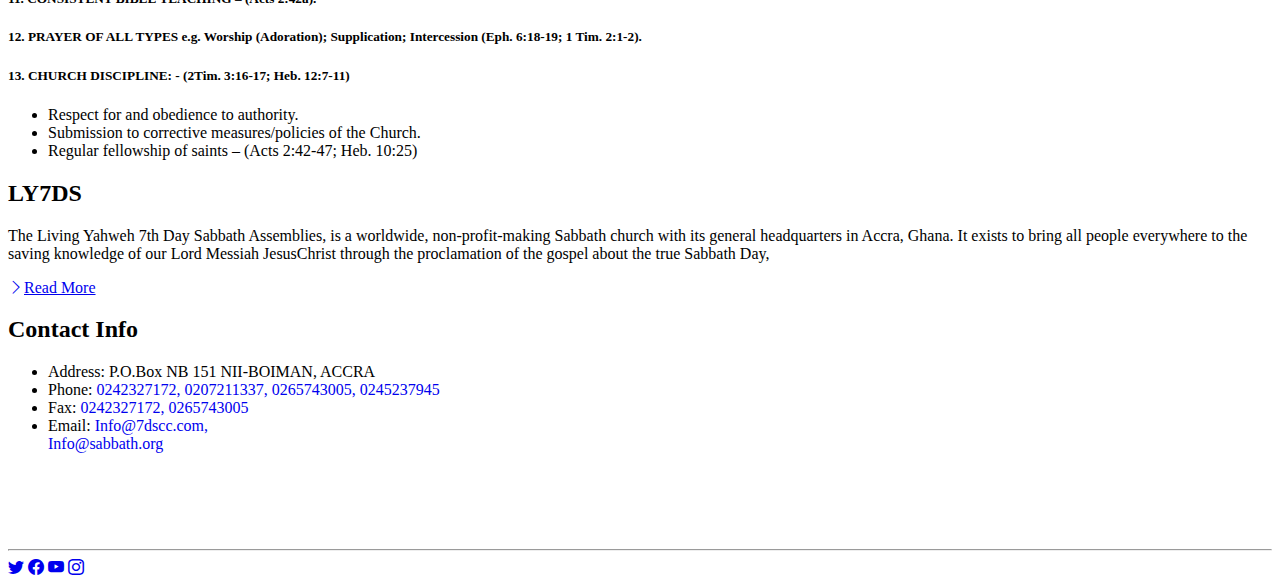
<file: belief.html>
<!DOCTYPE html>
<html lang="en">
<head>
    <meta charset="UTF-8">
    <meta http-equiv="X-UA-Compatible" content="IE=edge">
    <meta name="viewport" content="width=device-width, initial-scale=1.0">
    <title>Our Beliefs</title>

    <!-- Local Styling -->
    <link rel="stylesheet" href="css/styles.css">

    <!-- Bootstrap CSS -->
    <link href="https://cdn.jsdelivr.net/npm/bootstrap@5.1.0/dist/css/bootstrap.min.css" rel="stylesheet" integrity="sha384-KyZXEAg3QhqLMpG8r+8fhAXLRk2vvoC2f3B09zVXn8CA5QIVfZOJ3BCsw2P0p/We" crossorigin="anonymous">
    <!-- Bootstrap Icons -->
    <link rel="stylesheet" href="https://cdn.jsdelivr.net/npm/bootstrap-icons@1.3.0/font/bootstrap-icons.css">

    <!-- Favicon Icon -->
    <link rel="shortcut icon" href="images/favicon.ico" type="image/x-icon">
</head>
<body>

    <!-- ###### Navbar ##### -->
    <nav class="navbar navbar-expand-lg bg-primary navbar-dark fixed-top">
        <div class="container">
            <a href="/" class="navbar-brand"><img class="logo" src="images/logo small.webp" alt="Logo"></a>

            <!-- Button toggler -->
            <button class="navbar-toggler" type="button" data-bs-toggle="collapse" data-bs-target="#navmenu">
                 <span class="navbar-toggler-icon"></span>
            </button>

            <!-- Navbar items -->
            <div class="collapse navbar-collapse" id="navmenu">
                <ul class="navbar-nav ms-auto">
                    <li class="nav-item">
                        <a href="/" class="nav-link">Home</a>
                    </li>
                    <li class="nav-item dropdown">
                        <!-- data-bs-toggle="dropdown" -->
                        <a class="nav-link dropdown-toggle"  href="about.html" role="button" aria-expanded="false">About Us</a>
                        <ul class="dropdown-menu">
                            <li><a class="dropdown-item" href="belief.html">Our Belif</a></li>
                            <li><a class="dropdown-item" href="about.html#activity">Our Activities</a></li>
                            <li><a class="dropdown-item" href="#">Brief History</a></li>
                            <li><a class="dropdown-item" href="#">Boards and Commitees</a></li>
                            <li><a class="dropdown-item" href="#">General Administration</a></li>
                            <li><a class="dropdown-item" href="#">Our Ministry</a></li>
                            <li><a class="dropdown-item" href="about.html#branches">Our Branches</a></li>
                        </ul>
                    </li>
                    <li class="nav-item dropdown">
                        <a class="nav-link dropdown-toggle" href="general_council.html" role="button" aria-expanded="false">General Council</a>
                        <ul class="dropdown-menu">
                            <li><a class="dropdown-item" href="general_council.html#excutive">Excutive Council</a></li>
                            <li><a class="dropdown-item" href="general_council.html#district">The Districts</a></li>
                        </ul>
                    </li>
                    <li class="nav-item dropdown">
                        <a class="nav-link dropdown-toggle" href="youth_ministry.html" role="button" aria-expanded="false">Youth Ministry</a>
                        <ul class="dropdown-menu">
                            <li><a class="dropdown-item" href="youth_ministry.html#women">Women Ministry</a></li>
                            <li><a class="dropdown-item" href="youth_ministry.html#children">Children Ministry</a></li>
                        </ul>
                    </li>
                    <li class="nav-item">
                        <a href="preaching_audio.html" class="nav-link">Preaching Audio</a>
                    </li>
                    <li class="nav-item dropdown">
                        <a class="nav-link dropdown-toggle" href="news.html" role="button" aria-expanded="false">News</a>
                        <ul class="dropdown-menu">
                            <li><a class="dropdown-item" href="#">Press Release</a></li>
                            <li><a class="dropdown-item" href="#">Photo Gallery</a></li>
                            <li><a class="dropdown-item" href="#">7DS Radio</a></li>
                            <li><a class="dropdown-item" href="#">7DS TV</a></li>
                            <li><a class="dropdown-item" href="#">Assembly Calendar</a></li>
                            <li><hr class="dropdown-divider"></li>
                            <li><a class="dropdown-item" href="#">Downloadable Publications</a></li>
                        </ul>
                    </li>
                    <li class="nav-item">
                        <a href="contact.html" class="nav-link">Contact Us</a>
                    </li>
                </ul>
            </div>
        </div>
    </nav>

    <section class="p-5">
        <div class="container">
            <h1 class="text-center">TENETS (BELIEFS)</h1>

            <h5>1. THE BIBLE</h5>
            <p>
                We believe in the divine inspiration and authority of the Holy Scriptures. 
                We believe that the Bible is infallible in its declaration, final in its authority, 
                all-sufficient in its provisions and comprehensive in its sufficiency (2Timothy 3:16; 2 Peter 1:21).
            </p>
            <h5>2. THE ONE TRUE Almighty Yahweh God (YAHWEH)</h5>
            <p>
                We believe in the existence of the One True Almighty Yahweh God, Elohim Yahweh, Maker of the 
                whole universe; indefinable, but revealed as Triune Almighty Yahweh Godhead— Father, Son and 
                Holy Spirit-One in nature, essence and attributes; Omniscient, Omnipotent and 
                Omnipresent (Genesis 1:1; Mathew 3:16-17; 28:19; 2 Corinthians 13:14).
            </p>
            <h5>3. MAN’S DEPRAVED NATURE:</h5>
            <p>
                We believe that “all men have sinned and come short of the glory of Almighty Yahweh God Yahweh,” 
                and are subject to eternal punishment; and need repentance and regeneration (Genesis 3:1-19); Isaiah 53:6).
            </p>
            <h5>4. THE SAVIOUR:</h5>
            <p>
                We believe that man’s need of a Saviour has been met in the person of Christ the Messiah because of His deity, 
                virgin birth, sinless life, atoning death, resurrection and ascension; His abiding and Second Coming to judge 
                the living and the dead (Mathew 1:2; John 4:42; Philippians 2:6-11).
            </p>
            <h5>5. REPENTANCE, REGENERATION, JUSTIFICATION AND SANCTIFICATION:</h5>
            <p>
                We believe that all men have to repent of and confess their sins before Almighty Yahweh God, and believe in the vicarious 
                death of Christ the Messiah  to be justified before Almighty Yahweh God. We believe in the sanctification of the believer 
                through the working of the Holy Spirit and in Almighty Yahweh God’s gift of eternal life to the believer 
                (Luke 15:7; Acts 2: 38; Romans 4:25; 5:16; 1 Corinthians 1:30; 1 Thessalonians 4: 3).
            </p>
            <h5>6. THE SACRAMENTS OF BAPTISM AND THE LORD’S SUPPER:</h5>
            <p>
                We believe in the Sacrament of Baptism by immersion as a testimony of a convert who has attained a responsible 
                age of about 15 years. (Infants and children are not baptized but are dedicated to the Lord). We believe in the
                participation in the Sacrament by members who are in full fellowship (Mathew 28:19-20; Mark 16:16; Luke 22:19-20).
            </p>
            <h5>7. BAPTISM, GIFTS AND FRUIT OF THE HOLY SPIRIT:</h5>
            <p>
                We believe in the baptism of the Holy Spirit for believers with signs following; also in the operation of the 
                gifts and the fruit of the Holy Spirit in the lives of believers to help the church as a whole body of Christ 
                the Messiah. (Mark 16:17; Acts 2:4;1 Corinthians 12:8-11; Galatians 5:22-23).
            </p>
            <h5>8. DIVINE HEALING:</h5>
            <p>
                We believe that the healing of sickness and disease is provided for Almighty Yahweh God’s people in the atonement. 
                The Church is, however, not opposed to soliciting the help of qualified medical practitioners 
                (2 Kings 20:7; Mathew 9:12; Luke 10:34; Colossians 4:14).
            </p>
            <h5>9. TITHES AND OFFERING:</h5>
            <p>
                We believe in tithing and in the giving of free-will offerings towards the cause of carrying forward the Kingdom of Almighty Yahweh God. 
                We believe that Almighty Yahweh God blesses a cheerful giver (Genesis 14:18-20; 28:20-22; Malachi 3:6-10; Mathew 23:23; Acts 20:35; 1 Corinthians 16:1-3; 2 Corinthians 9:1-9).
            </p>
            <h5>10. THE SECOND COMING AND THE NEXT LIFE:</h5>
            <p>
                We believe in the Second Coming of Christ and the Resurrection of the dead, both the saved and the unsaved - they that are saved, 
                to the resurrection of life; and the unsaved, to the resurrection of damnation (Mark 13: 26; Daniel 12:2; John 5: 28-29; Acts 1:11; 10:42; Romans 2:7-11; 6:23).
            </p>

            <h2>CORE VALUES</h2>
            <h5>1. EVANGELISM</h5>
            <p>
                t is the presentation of Christ the Messiah in the power of the Holy Spirit with the view that people will 
                come and trust Messiah as Saviour and Lord and serve Him in the fellowship of the Church. Evangelism is the 
                responsibility of every Church member. It is the prime duty of every believer to share his/her faith after conversion.
            </p>
            <h5>2. DISCIPLESHIP</h5>
            <p>
                Discipleship is training believers to be like Christ. The emphasis is on holiness, righteousness, 
                faithfulness, honesty, sincerity, humility, prayerfulness and the leading of disciplined and responsible lives.
            </p>
            <p>
                This is done at the level of individuals, where every member takes responsibility to discipline their new coverts, as well as through church/corporate based systematic teaching, and on-the-job training.
            </p>
            <p>
                Teaching emphasizes the four-square gospel, which is Christ-centered: i.e. Messiah Jesusthe Saviour, Healer, Baptizer and Soon Coming King; the Tenets of the Church; Bible reading/study and scripture memorization and application of the word to life situations.
            </p>
            <h5>3. MINISTRY EXCELLENCE</h5>
            <p>
                We seek to honour Almighty Yahweh God who gave His best (the Saviour) by maintaining a high standard of excellence in all our ministries and activities (Col. 3:23-24).
            </p>
            <h5>4. CORE PRACTICES</h5>
            <p>
                Some of the normal practices are a regular prayer for the Holy Spirit baptism with the initial evidence of speaking in tongues. Emphasis is placed on the fruit and gifts of the Spirit in the life of the believer.
            </p>
            <p>
                Prayers are said for healing and deliverance for the afflicted as part of the initial exercises for salvation.
                Services are marked as truly Pentecostal with praise and worship, teaching, the exercise of gifts, prayer, testimony, etc.
            </p>
            <h5>5. THE HOLY SPIRIT</h5>
            <p>
                We believe in the presence of the person of the Holy Spirit and that the Christian life can be led only with His grace. The new birth is the work of the Holy Spirit, and then the baptism of the Holy Spirit for power to serve and the gifts of the Spirit for building the body of Christ.
            </p>
            <p>The Holy Spirit helps the individual to develop a Christ-like character, manifest through bearing the fruit of the Spirit.</p>
            <p>
                The leading of the Holy Spirit in all spheres of activity in the Church is paramount. Administrative structures and all other church distinctiveness have been by the leading of the Holy Spirit. The Church, through her leadership at all levels, co-operates in obedience.
            </p>
            <h5>6. LEADERSHIP</h5>
            <p>
               Leadership development is based on the apostolic foundation. Appointments and callings into leadership positions 
               are based on character and charisma, and the leading of the Holy Spirit. Leadership development is from the shop floor, 
               grass-root level with members maturing to lead sub-groups, movements, assemblies, districts, and areas. Team spirit
               with talent development shapes teamwork. Ministry is by both clergy and laity. 
            </p>
            <h5>7. CHURCH CULTURE</h5>
            <p>The following distinctive attributes help identify LYSDSA Church</p>
            <ul>
                <li>Self-supporting attitude</li>
                <li>Faithfulness and integrity</li>
                <li>Distinctiveness in prayer</li>
                <li>Church discipline without fear or favour irrespective of position, race or colour of members.</li>
                <li>Place of worship based on Spirit and Truth and not necessarily on the Temple.</li>
                <li>Fellowship and liberality.</li>
                <li>Respect for authority.</li>
                <li>Mutual respect and sense of belonging for all members without discrimination based on tribalism, racism or nationality.</li>
                <li>Sacrificial service to the Church without expecting a pecuniary reward.</li>
                <li>Total abstinence from alcohol, tobacco, and other hard drugs.</li>
                <li>Encourage church planting.</li>
                <li>Monogamous marriage is enforced as well as chastity before marriage.</li>
            </ul>
            <h5>8. TITHES/OFFERINGS</h5>
            <p>Faithfulness in giving offerings and paying tithes to enhance the ministry of the Church is emphasized. Periodic teaching on this subject is regarded as very important.</p>
            <p>The Church and members depend solely on Almighty Yahweh God Yahweh as the source of financial supply. Borrowing is not encouraged. Usury amongst members is also not encouraged.</p>
            <h5>9. SOCIAL ACTIVITIES</h5>
            <p>
                The Church believes in communal living with members supporting one another, and participating in communal work. The Church may also help the entire community by providing social needs such as health services, schools, agriculture as well as donating to the needy in society.
            </p>
            <h5>10. HOLINESS OF MEMBERS AND OFFICERS</h5>
            <p>The church upholds the holiness of members Unto the Lord in all their endeavors (Rom. 12:1; Heb. 12:14).</p>
            <h5>11. CONSISTENT BIBLE TEACHING – (Acts 2:42a).</h5>
            <h5>12. PRAYER OF ALL TYPES e.g. Worship (Adoration); Supplication; Intercession (Eph. 6:18-19; 1 Tim. 2:1-2).</h5>
            <h5>13. CHURCH DISCIPLINE: - (2Tim. 3:16-17; Heb. 12:7-11)</h5>
            <ul>
                <li>Respect for and obedience to authority.</li>
                <li>Submission to corrective measures/policies of the Church.</li>
                <li>Regular fellowship of saints – (Acts 2:42-47; Heb. 10:25)</li>
            </ul>
        </div>
    </section>
    

    <!-- ########## Footer ########### -->
    <section class="p-5 bg-dark text-white text-center position-relative">
        <div class="container">
            <div class="row align-items-center justify-content-between">
                <div class="col-md">
                    <h2 class="text-center mb-4">LY7DS</h2>
                    <p>The  Living Yahweh 7th Day Sabbath Assemblies, is a worldwide, 
                       non-profit-making Sabbath church with its general headquarters 
                       in Accra, Ghana. It exists to bring all people everywhere to the 
                       saving knowledge of our Lord Messiah JesusChrist through the proclamation 
                       of the gospel about the true Sabbath Day, 
                    </p>
                    <a href="about.html" class="btn btn-light mt-3">
                        <i class="bi bi-chevron-right"></i>Read More
                    </a>
                </div>
                <div class="col-md">
                    <h2 class="text-center mb-4">Contact Info</h2>
                     <ul class="list-group list-group-flush">
                         <li class="list-group-item">
                             <span class="fw-blod">Address: </span> P.O.Box NB 151 NII-BOIMAN, ACCRA
                         </li>
                         <li class="list-group-item">
                             <span class="fw-blod">Phone: </span>
                             <a class="phone" href="tel:+233242327172">0242327172, </a>
                             <a class="phone" href="tel:+233207211337">0207211337, </a>
                             <a class="phone" href="tel:+233265743005">0265743005, </a>
                             <a class="phone" href="tel:+233245237945">0245237945</a>
                         </li>
                         <li class="list-group-item">
                             <span class="fw-blod">Fax: </span>
                             <a class="phone" href="tel:+233242327172">0242327172, </a>
                             <a class="phone" href="tel:+233265743005">0265743005</a>
                         </li>
                         <li class="list-group-item">
                             <span class="fw-blod">Email: </span>
                             <a class="phone" href="mailto:info@7dscc.com">Info@7dscc.com, <br></a>
                             <a class="phone" href="mailto:info@sabbath.org">Info@sabbath.org</a>
                         </li>
                     </ul>
                </div>
                <br><br><br><br>
                <hr>
                <div class="col">
                    <div class="h1">
                        <a href="https://twitter.com/YahwehLiving" target="_blank"><i class="bi bi-twitter mx-1"></i></a>
                        <a href="https://web.facebook.com/Living-Yahweh-7th-Day-Sabbath-Assemblies-101423071207939/?modal=admin_todo_tour" target="_blank"><i class="bi bi-facebook mx-1"></i></a>
                        <a href="https://www.youtube.com/c/ApostleOkohAgyemang" target="_blank"><i class="bi bi-youtube mx-1"></i></a>
                        <a href="#"><i class="bi bi-instagram mx-1"></i></a>
                    </div>
                </div>
            </div>
        </div>
    </section>

    <!-- Local JavaScript -->
    <script src="js/javascript.js"></script>

    <!-- Bootstrap JavaScript -->
    <script src="https://cdn.jsdelivr.net/npm/bootstrap@5.1.0/dist/js/bootstrap.bundle.min.js" integrity="sha384-U1DAWAznBHeqEIlVSCgzq+c9gqGAJn5c/t99JyeKa9xxaYpSvHU5awsuZVVFIhvj" crossorigin="anonymous"></script>

</body>
</html>
</file>
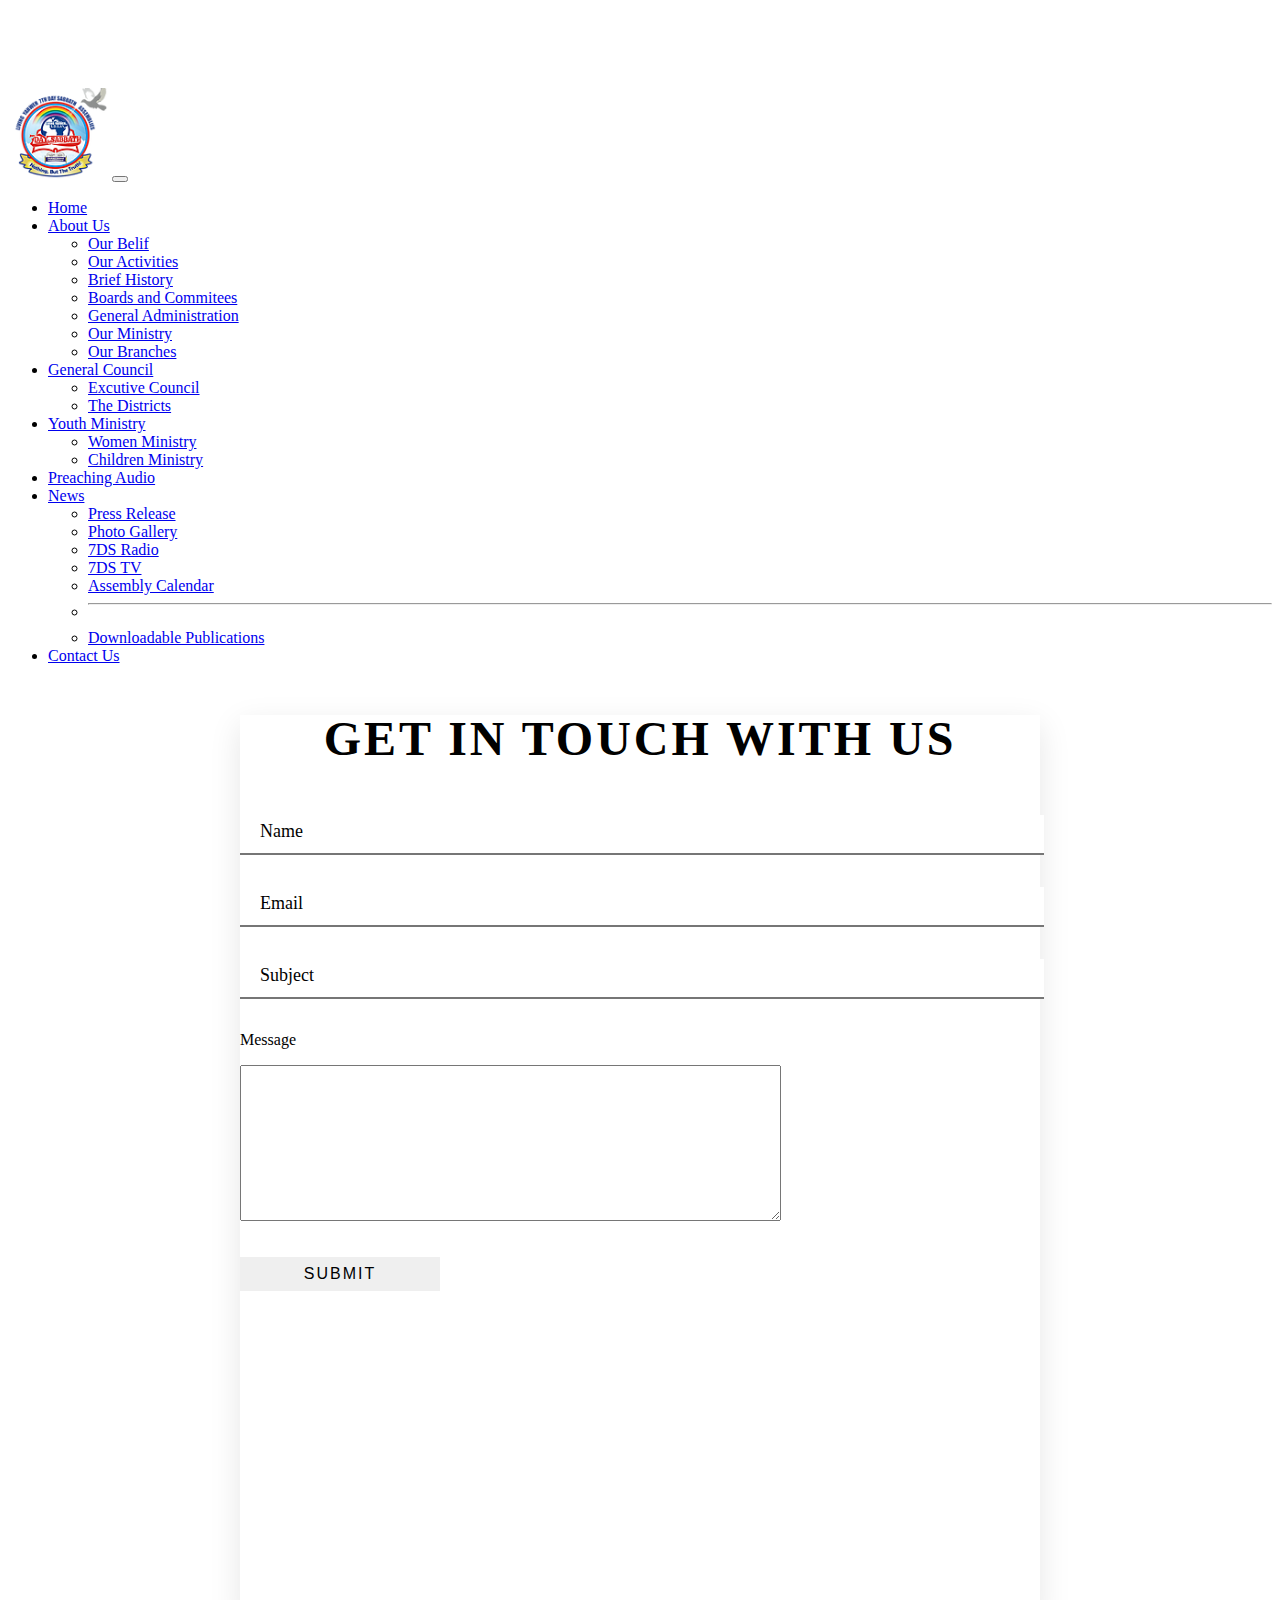
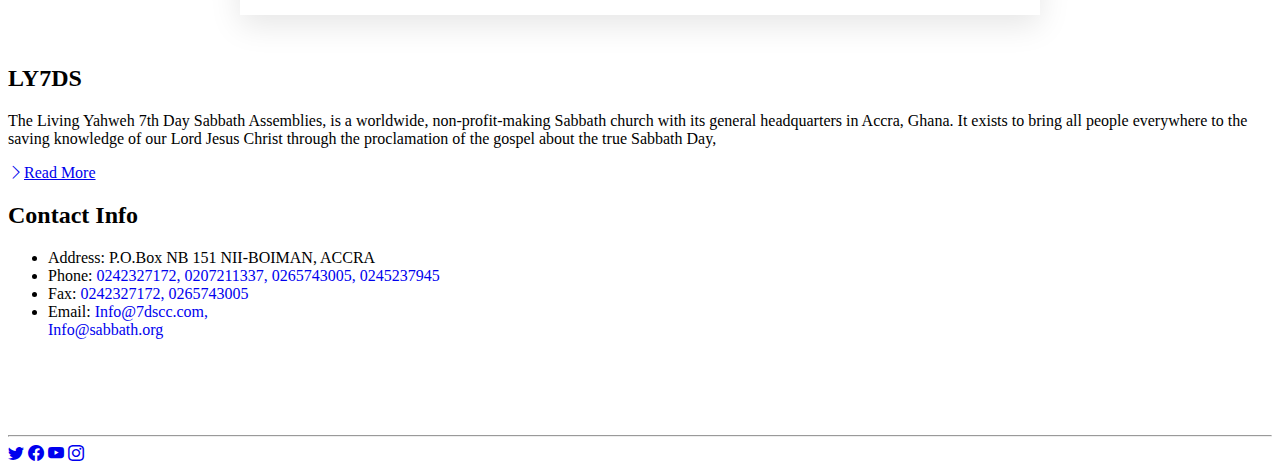
<file: contact.html>
<!DOCTYPE html>
<html lang="en">
<head>
    <meta charset="UTF-8">
    <meta http-equiv="X-UA-Compatible" content="IE=edge">
    <meta name="viewport" content="width=device-width, initial-scale=1.0">
    <title>Contact</title>

    <!-- Local Styling -->
    <link rel="stylesheet" href="css/styles.css">

    <!-- Bootstrap CSS -->
    <link href="https://cdn.jsdelivr.net/npm/bootstrap@5.1.0/dist/css/bootstrap.min.css" rel="stylesheet" integrity="sha384-KyZXEAg3QhqLMpG8r+8fhAXLRk2vvoC2f3B09zVXn8CA5QIVfZOJ3BCsw2P0p/We" crossorigin="anonymous">
    <!-- Bootstrap Icons -->
    <link rel="stylesheet" href="https://cdn.jsdelivr.net/npm/bootstrap-icons@1.3.0/font/bootstrap-icons.css">

    <!-- Favicon Icon -->
    <link rel="shortcut icon" href="images/favicon.ico" type="image/x-icon">

</head>
<body>
    <!-- ###### Navbar ##### -->
    <nav class="navbar navbar-expand-lg bg-primary navbar-dark fixed-top">
        <div class="container">
            <a href="/" class="navbar-brand"><img class="logo" src="images/logo small.webp" alt="Logo"></a>

            <!-- Button toggler -->
            <button class="navbar-toggler" type="button" data-bs-toggle="collapse" data-bs-target="#navmenu">
                 <span class="navbar-toggler-icon"></span>
            </button>

            <!-- Navbar items -->
            <div class="collapse navbar-collapse" id="navmenu">
                <ul class="navbar-nav ms-auto">
                    <li class="nav-item">
                        <a href="/" class="nav-link">Home</a>
                    </li>
                    <li class="nav-item dropdown">
                        <!-- data-bs-toggle="dropdown" -->
                        <a class="nav-link dropdown-toggle"  href="about.html" role="button" aria-expanded="false">About Us</a>
                        <ul class="dropdown-menu">
                            <li><a class="dropdown-item" href="belief.html">Our Belif</a></li>
                            <li><a class="dropdown-item" href="about.html#activity">Our Activities</a></li>
                            <li><a class="dropdown-item" href="#">Brief History</a></li>
                            <li><a class="dropdown-item" href="#">Boards and Commitees</a></li>
                            <li><a class="dropdown-item" href="#">General Administration</a></li>
                            <li><a class="dropdown-item" href="#">Our Ministry</a></li>
                            <li><a class="dropdown-item" href="about.html#branches">Our Branches</a></li>
                        </ul>
                    </li>
                    <li class="nav-item dropdown">
                        <a class="nav-link dropdown-toggle" href="general_council.html" role="button" aria-expanded="false">General Council</a>
                        <ul class="dropdown-menu">
                            <li><a class="dropdown-item" href="general_council.html#excutive">Excutive Council</a></li>
                            <li><a class="dropdown-item" href="general_council.html#district">The Districts</a></li>
                        </ul>
                    </li>
                    <li class="nav-item dropdown">
                        <a class="nav-link dropdown-toggle" href="youth_ministry.html" role="button" aria-expanded="false">Youth Ministry</a>
                        <ul class="dropdown-menu">
                            <li><a class="dropdown-item" href="youth_ministry.html#women">Women Ministry</a></li>
                            <li><a class="dropdown-item" href="youth_ministry.html#children">Children Ministry</a></li>
                        </ul>
                    </li>
                    <li class="nav-item">
                        <a href="preaching_audio.html" class="nav-link">Preaching Audio</a>
                    </li>
                    <li class="nav-item dropdown">
                        <a class="nav-link dropdown-toggle" href="news.html" role="button" aria-expanded="false">News</a>
                        <ul class="dropdown-menu">
                            <li><a class="dropdown-item" href="#">Press Release</a></li>
                            <li><a class="dropdown-item" href="#">Photo Gallery</a></li>
                            <li><a class="dropdown-item" href="#">7DS Radio</a></li>
                            <li><a class="dropdown-item" href="#">7DS TV</a></li>
                            <li><a class="dropdown-item" href="#">Assembly Calendar</a></li>
                            <li><hr class="dropdown-divider"></li>
                            <li><a class="dropdown-item" href="#">Downloadable Publications</a></li>
                        </ul>
                    </li>
                    <li class="nav-item">
                        <a href="contact.html" class="nav-link">Contact Us</a>
                    </li>
                </ul>
            </div>
        </div>
    </nav>

    <section class="p-5 get-in-touch">
        <h1 class="get-in-touch-title">Get In Touch With Us</h1>
        <div class="container">
            <div class="contact-form row">
                <div class="form-field col-lg-6">
                    <input id="name" class="input-text" type="text" name="">
                    <label for="name" class="label">name</label>
                </div>
                <div class="form-field col-lg-6">
                    <input id="email" class="input-text" type="email" name="">
                    <label for="email" class="label">email</label>
                </div>
                <div class="form-field col-lg-6">
                    <input id="subject" class="input-text" type="text" name="">
                    <label for="subject" class="label">subject</label>
                </div>
                <div class="form-field col-lg-12">
                    <p>Message</p>
                    <textarea name="message" id="message" class="message-input" cols="65" rows="10"></textarea>
                </div>
                <div class="form-field col-lg-12 text-center">
                    <input class="submit-btn" type="submit" value="submit" name="">
                </div>
            </div>
        </div>
    </section>

    <!-- ########## Footer ########### -->
    <section class="p-5 bg-dark text-white text-center position-relative">
        <div class="container">
            <div class="row align-items-center justify-content-between">
                <div class="col-md">
                    <h2 class="text-center mb-4">LY7DS</h2>
                    <p>The  Living Yahweh 7th Day Sabbath Assemblies, is a worldwide, 
                       non-profit-making Sabbath church with its general headquarters 
                       in Accra, Ghana. It exists to bring all people everywhere to the 
                       saving knowledge of our Lord Jesus Christ through the proclamation 
                       of the gospel about the true Sabbath Day, 
                    </p>
                    <a href="about.html" class="btn btn-light mt-3">
                        <i class="bi bi-chevron-right"></i>Read More
                    </a>
                </div>
                <div class="col-md">
                    <h2 class="text-center mb-4">Contact Info</h2>
                     <ul class="list-group list-group-flush">
                         <li class="list-group-item">
                             <span class="fw-blod">Address: </span> P.O.Box NB 151 NII-BOIMAN, ACCRA
                         </li>
                         <li class="list-group-item">
                             <span class="fw-blod">Phone: </span>
                             <a class="phone" href="tel:+233242327172">0242327172, </a>
                             <a class="phone" href="tel:+233207211337">0207211337, </a>
                             <a class="phone" href="tel:+233265743005">0265743005, </a>
                             <a class="phone" href="tel:+233245237945">0245237945</a>
                         </li>
                         <li class="list-group-item">
                             <span class="fw-blod">Fax: </span>
                             <a class="phone" href="tel:+233242327172">0242327172, </a>
                             <a class="phone" href="tel:+233265743005">0265743005</a>
                         </li>
                         <li class="list-group-item">
                             <span class="fw-blod">Email: </span>
                             <a class="phone" href="mailto:info@7dscc.com">Info@7dscc.com, <br></a>
                             <a class="phone" href="mailto:info@sabbath.org">Info@sabbath.org</a>
                         </li>
                     </ul>
                </div>
                <br><br><br><br>
                <hr>
                <div class="col">
                    <div class="h1">
                        <a href="https://twitter.com/YahwehLiving" target="_blank"><i class="bi bi-twitter mx-1"></i></a>
                        <a href="https://web.facebook.com/Living-Yahweh-7th-Day-Sabbath-Assemblies-101423071207939/?modal=admin_todo_tour" target="_blank"><i class="bi bi-facebook mx-1"></i></a>
                        <a href="https://www.youtube.com/c/ApostleOkohAgyemang" target="_blank"><i class="bi bi-youtube mx-1"></i></a>
                        <a href="#"><i class="bi bi-instagram mx-1"></i></a>
                    </div>
                </div>
            </div>
        </div>
    </section>

    <!-- Local JavaScript -->
    <script src="js/javascript.js"></script>

    <!-- Bootstrap JavaScript -->
    <script src="https://cdn.jsdelivr.net/npm/bootstrap@5.1.0/dist/js/bootstrap.bundle.min.js" integrity="sha384-U1DAWAznBHeqEIlVSCgzq+c9gqGAJn5c/t99JyeKa9xxaYpSvHU5awsuZVVFIhvj" crossorigin="anonymous"></script>

   
    
</body>
</html>
</file>
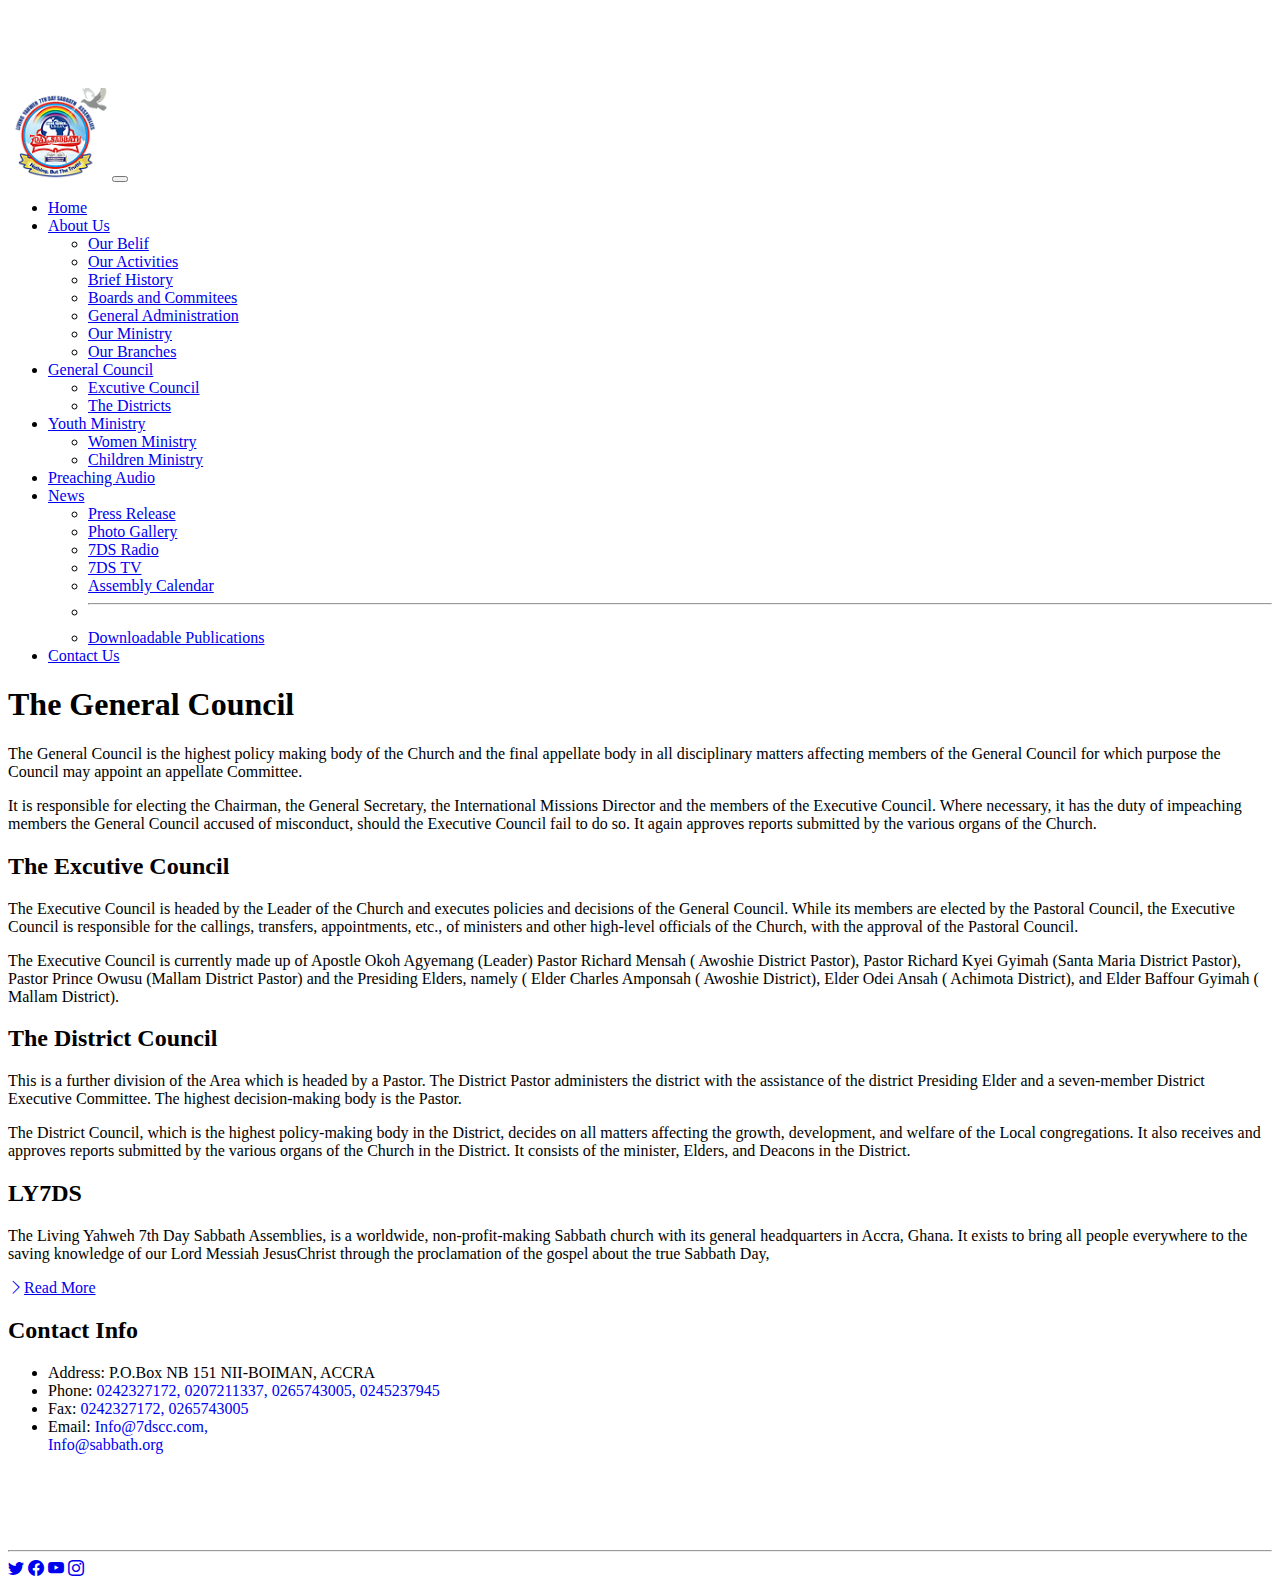
<file: general_council.html>
<!DOCTYPE html>
<html lang="en">
<head>
    <meta charset="UTF-8">
    <meta http-equiv="X-UA-Compatible" content="IE=edge">
    <meta name="viewport" content="width=device-width, initial-scale=1.0">
    <title>General Council</title>

    <!-- Local Styling -->
    <link rel="stylesheet" href="css/styles.css">

    <!-- Bootstrap CSS -->
    <link href="https://cdn.jsdelivr.net/npm/bootstrap@5.1.0/dist/css/bootstrap.min.css" rel="stylesheet" integrity="sha384-KyZXEAg3QhqLMpG8r+8fhAXLRk2vvoC2f3B09zVXn8CA5QIVfZOJ3BCsw2P0p/We" crossorigin="anonymous">
    <!-- Bootstrap Icons -->
    <link rel="stylesheet" href="https://cdn.jsdelivr.net/npm/bootstrap-icons@1.3.0/font/bootstrap-icons.css">

    <!-- Favicon Icon -->
    <link rel="shortcut icon" href="images/favicon.ico" type="image/x-icon">

</head>
<body>
    <!-- ###### Navbar ##### -->
    <nav class="navbar navbar-expand-lg bg-primary navbar-dark fixed-top">
        <div class="container">
            <a href="/" class="navbar-brand"><img class="logo" src="images/logo small.webp" alt="Logo"></a>

            <!-- Button toggler -->
            <button class="navbar-toggler" type="button" data-bs-toggle="collapse" data-bs-target="#navmenu">
                 <span class="navbar-toggler-icon"></span>
            </button>

            <!-- Navbar items -->
            <div class="collapse navbar-collapse" id="navmenu">
                <ul class="navbar-nav ms-auto">
                    <li class="nav-item">
                        <a href="/" class="nav-link">Home</a>
                    </li>
                    <li class="nav-item dropdown">
                        <a class="nav-link dropdown-toggle"  href="about.html" role="button" aria-expanded="false">About Us</a>
                        <ul class="dropdown-menu">
                            <li><a class="dropdown-item" href="belief.html">Our Belif</a></li>
                            <li><a class="dropdown-item" href="about.html#activity">Our Activities</a></li>
                            <li><a class="dropdown-item" href="#">Brief History</a></li>
                            <li><a class="dropdown-item" href="#">Boards and Commitees</a></li>
                            <li><a class="dropdown-item" href="#">General Administration</a></li>
                            <li><a class="dropdown-item" href="#">Our Ministry</a></li>
                            <li><a class="dropdown-item" href="about.html#branches">Our Branches</a></li>
                        </ul>
                    </li>
                    <li class="nav-item dropdown">
                        <a class="nav-link dropdown-toggle" href="general_council.html" role="button" aria-expanded="false">General Council</a>
                        <ul class="dropdown-menu">
                            <li><a class="dropdown-item" href="#excutive">Excutive Council</a></li>
                            <li><a class="dropdown-item" href="#district">The Districts</a></li>
                        </ul>
                    </li>
                    <li class="nav-item dropdown">
                        <a class="nav-link dropdown-toggle" href="youth_ministry.html" role="button" aria-expanded="false">Youth Ministry</a>
                        <ul class="dropdown-menu">
                            <li><a class="dropdown-item" href="youth_ministry.html#women">Women Ministry</a></li>
                            <li><a class="dropdown-item" href="youth_ministry.html#children">Children Ministry</a></li>
                        </ul>
                    </li>
                    <li class="nav-item">
                        <a href="preaching_audio.html" class="nav-link">Preaching Audio</a>
                    </li>
                    <li class="nav-item dropdown">
                        <a class="nav-link dropdown-toggle" href="news.html" role="button" aria-expanded="false">News</a>
                        <ul class="dropdown-menu">
                            <li><a class="dropdown-item" href="#">Press Release</a></li>
                            <li><a class="dropdown-item" href="#">Photo Gallery</a></li>
                            <li><a class="dropdown-item" href="#">7DS Radio</a></li>
                            <li><a class="dropdown-item" href="#">7DS TV</a></li>
                            <li><a class="dropdown-item" href="#">Assembly Calendar</a></li>
                            <li><hr class="dropdown-divider"></li>
                            <li><a class="dropdown-item" href="#">Downloadable Publications</a></li>
                        </ul>
                    </li>
                    <li class="nav-item">
                        <a href="contact.html" class="nav-link">Contact Us</a>
                    </li>
                </ul>
            </div>
        </div>
    </nav>

    <section class="p-5">
        <div class="container">
            <h1>The General Council</h1>
            <p>
                The General Council is the highest policy making body of the Church and the final 
                appellate body in all disciplinary matters affecting members of the General Council 
                for which purpose the Council may appoint an appellate Committee.
            </p>
            <p>
               It is responsible for electing the Chairman, the General Secretary, the International 
               Missions Director and the members of the Executive Council. Where necessary, it has
               the duty of impeaching members the General Council accused of misconduct, should the 
               Executive Council fail to do so. It again approves reports submitted by the various organs of the Church. 
            </p>

            <h2 id="excutive">The Excutive Council</h2>
            <p>
                The Executive Council is headed by the Leader of the Church and executes policies 
                and decisions of the General Council. While its members are elected by the Pastoral Council,
                the Executive Council is responsible for the callings, transfers, appointments, etc., of ministers 
                and other high-level officials of the Church, with the approval of the Pastoral Council.
            </p>
            <p>
               The Executive Council is currently made up of Apostle Okoh Agyemang (Leader)  Pastor Richard Mensah 
               ( Awoshie District Pastor), Pastor Richard Kyei Gyimah (Santa Maria District Pastor), Pastor Prince Owusu 
               (Mallam District Pastor) and the Presiding Elders, namely ( Elder Charles Amponsah ( Awoshie District), 
               Elder Odei Ansah ( Achimota District), and Elder Baffour Gyimah ( Mallam District).  
            </p>

            <h2 id="district">The District Council</h2>
            <p>
               This is a further division of the Area which is headed by a Pastor. The District Pastor administers 
               the district with the assistance of the district Presiding Elder and a seven-member District Executive 
               Committee. The highest decision-making body is the Pastor. 
            </p>
            <p>
               The District Council, which is the highest policy-making body in the District, decides on all matters 
               affecting the growth, development, and welfare of the Local congregations. It also receives and approves 
               reports submitted by the various organs of the Church in the District. It consists of the minister, Elders, 
               and Deacons in the District. 
            </p>
        </div>
    </section>
   

    <!-- ########## Footer ########### -->
    <section class="p-5 bg-dark text-white text-center position-relative">
        <div class="container">
            <div class="row align-items-center justify-content-between">
                <div class="col-md">
                    <h2 class="text-center mb-4">LY7DS</h2>
                    <p>The  Living Yahweh 7th Day Sabbath Assemblies, is a worldwide, 
                       non-profit-making Sabbath church with its general headquarters 
                       in Accra, Ghana. It exists to bring all people everywhere to the 
                       saving knowledge of our Lord Messiah JesusChrist through the proclamation 
                       of the gospel about the true Sabbath Day, 
                    </p>
                    <a href="about.html" class="btn btn-light mt-3">
                        <i class="bi bi-chevron-right"></i>Read More
                    </a>
                </div>
                <div class="col-md">
                    <h2 class="text-center mb-4">Contact Info</h2>
                     <ul class="list-group list-group-flush">
                         <li class="list-group-item">
                             <span class="fw-blod">Address: </span> P.O.Box NB 151 NII-BOIMAN, ACCRA
                         </li>
                         <li class="list-group-item">
                             <span class="fw-blod">Phone: </span>
                             <a class="phone" href="tel:+233242327172">0242327172, </a>
                             <a class="phone" href="tel:+233207211337">0207211337, </a>
                             <a class="phone" href="tel:+233265743005">0265743005, </a>
                             <a class="phone" href="tel:+233245237945">0245237945</a>
                         </li>
                         <li class="list-group-item">
                             <span class="fw-blod">Fax: </span>
                             <a class="phone" href="tel:+233242327172">0242327172, </a>
                             <a class="phone" href="tel:+233265743005">0265743005</a>
                         </li>
                         <li class="list-group-item">
                             <span class="fw-blod">Email: </span>
                             <a class="phone" href="mailto:info@7dscc.com">Info@7dscc.com, <br></a>
                             <a class="phone" href="mailto:info@sabbath.org">Info@sabbath.org</a>
                         </li>
                     </ul>
                </div>
                <br><br><br><br>
                <hr>
                <div class="col">
                    <div class="h1">
                        <a href="https://twitter.com/YahwehLiving" target="_blank"><i class="bi bi-twitter mx-1"></i></a>
                        <a href="https://web.facebook.com/Living-Yahweh-7th-Day-Sabbath-Assemblies-101423071207939/?modal=admin_todo_tour" target="_blank"><i class="bi bi-facebook mx-1"></i></a>
                        <a href="https://www.youtube.com/c/ApostleOkohAgyemang" target="_blank"><i class="bi bi-youtube mx-1"></i></a>
                        <a href="#"><i class="bi bi-instagram mx-1"></i></a>
                    </div>
                </div>
            </div>
        </div>
    </section>

    <!-- Local JavaScript -->
    <script src="js/javascript.js"></script>

    <!-- Bootstrap JavaScript -->
    <script src="https://cdn.jsdelivr.net/npm/bootstrap@5.1.0/dist/js/bootstrap.bundle.min.js" integrity="sha384-U1DAWAznBHeqEIlVSCgzq+c9gqGAJn5c/t99JyeKa9xxaYpSvHU5awsuZVVFIhvj" crossorigin="anonymous"></script>

    
</body>
</html>
</file>
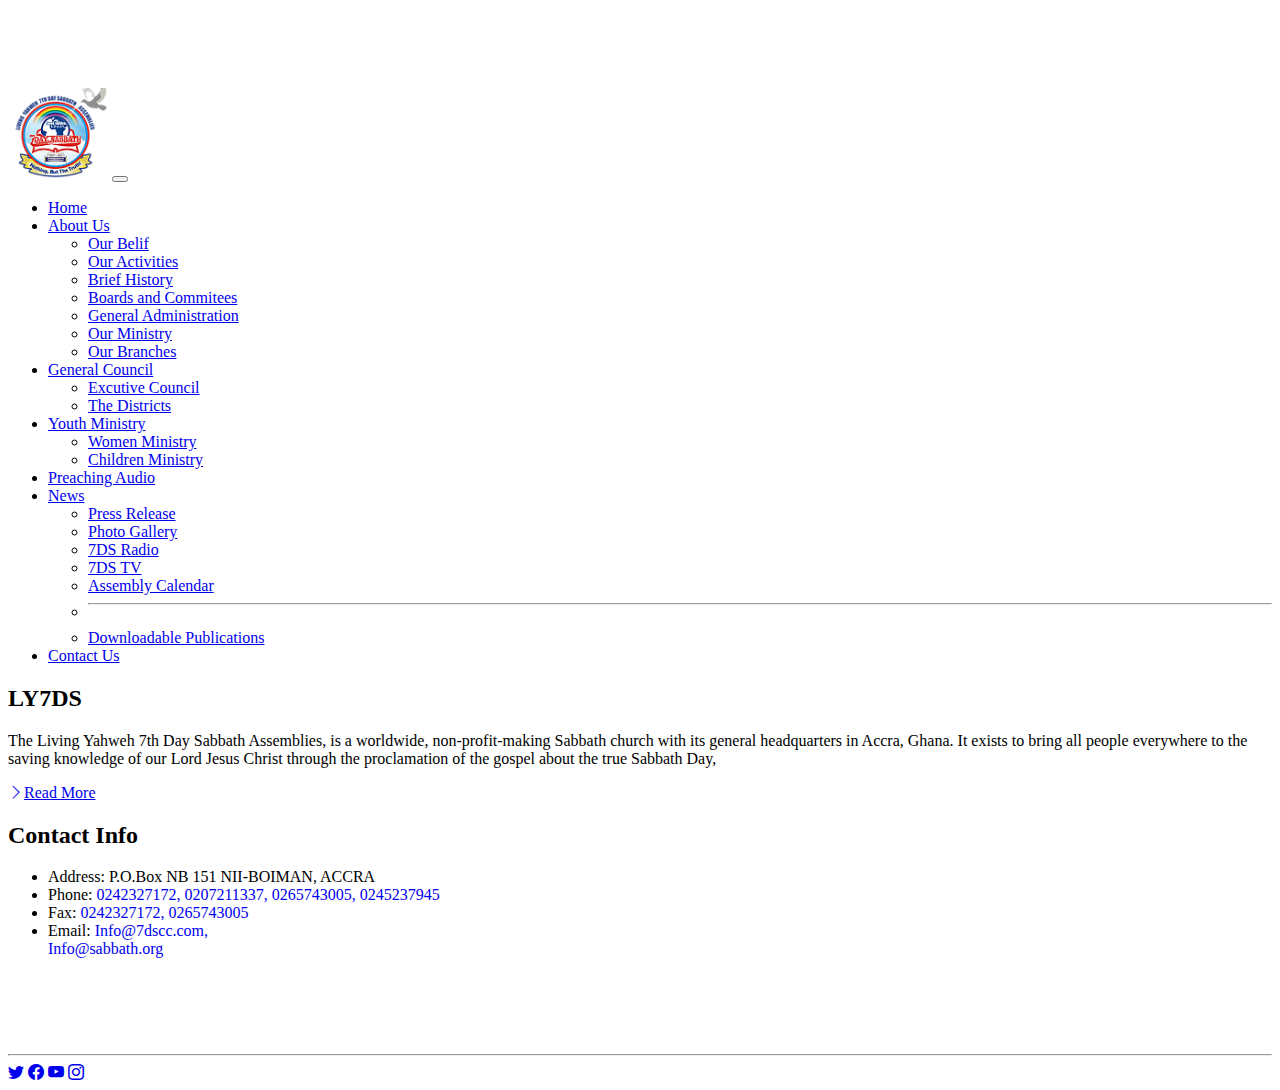
<file: news.html>
<!DOCTYPE html>
<html lang="en">
<head>
    <meta charset="UTF-8">
    <meta http-equiv="X-UA-Compatible" content="IE=edge">
    <meta name="viewport" content="width=device-width, initial-scale=1.0">
    <title>News</title>

    <!-- Local Styling -->
    <link rel="stylesheet" href="css/styles.css">

    <!-- Bootstrap CSS -->
    <link href="https://cdn.jsdelivr.net/npm/bootstrap@5.1.0/dist/css/bootstrap.min.css" rel="stylesheet" integrity="sha384-KyZXEAg3QhqLMpG8r+8fhAXLRk2vvoC2f3B09zVXn8CA5QIVfZOJ3BCsw2P0p/We" crossorigin="anonymous">
    <!-- Bootstrap Icons -->
    <link rel="stylesheet" href="https://cdn.jsdelivr.net/npm/bootstrap-icons@1.3.0/font/bootstrap-icons.css">

    <!-- Favicon Icon -->
    <link rel="shortcut icon" href="images/favicon.ico" type="image/x-icon">

</head>
<body>
    <!-- ###### Navbar ##### -->
    <nav class="navbar navbar-expand-lg bg-primary navbar-dark fixed-top">
        <div class="container">
            <a href="/" class="navbar-brand"><img class="logo" src="images/logo small.webp" alt="Logo"></a>

            <!-- Button toggler -->
            <button class="navbar-toggler" type="button" data-bs-toggle="collapse" data-bs-target="#navmenu">
                 <span class="navbar-toggler-icon"></span>
            </button>

            <!-- Navbar items -->
            <div class="collapse navbar-collapse" id="navmenu">
                <ul class="navbar-nav ms-auto">
                    <li class="nav-item">
                        <a href="/" class="nav-link">Home</a>
                    </li>
                    <li class="nav-item dropdown">
                        <!-- data-bs-toggle="dropdown" -->
                        <a class="nav-link dropdown-toggle"  href="about.html" role="button" aria-expanded="false">About Us</a>
                        <ul class="dropdown-menu">
                            <li><a class="dropdown-item" href="belief.html">Our Belif</a></li>
                            <li><a class="dropdown-item" href="about.html#activity">Our Activities</a></li>
                            <li><a class="dropdown-item" href="#">Brief History</a></li>
                            <li><a class="dropdown-item" href="#">Boards and Commitees</a></li>
                            <li><a class="dropdown-item" href="#">General Administration</a></li>
                            <li><a class="dropdown-item" href="#">Our Ministry</a></li>
                            <li><a class="dropdown-item" href="about.html#branches">Our Branches</a></li>
                        </ul>
                    </li>
                    <li class="nav-item dropdown">
                        <a class="nav-link dropdown-toggle" href="general_council.html" role="button" aria-expanded="false">General Council</a>
                        <ul class="dropdown-menu">
                            <li><a class="dropdown-item" href="general_council.html#excutive">Excutive Council</a></li>
                            <li><a class="dropdown-item" href="general_council.html#district">The Districts</a></li>
                        </ul>
                    </li>
                    <li class="nav-item dropdown">
                        <a class="nav-link dropdown-toggle" href="youth_ministry.html" role="button" aria-expanded="false">Youth Ministry</a>
                        <ul class="dropdown-menu">
                            <li><a class="dropdown-item" href="youth_ministry.html#women">Women Ministry</a></li>
                            <li><a class="dropdown-item" href="youth_ministry.html#children">Children Ministry</a></li>
                        </ul>
                    </li>
                    <li class="nav-item">
                        <a href="preaching_audio.html" class="nav-link">Preaching Audio</a>
                    </li>
                    <li class="nav-item dropdown">
                        <a class="nav-link dropdown-toggle" href="news.html" role="button" aria-expanded="false">News</a>
                        <ul class="dropdown-menu">
                            <li><a class="dropdown-item" href="#">Press Release</a></li>
                            <li><a class="dropdown-item" href="#">Photo Gallery</a></li>
                            <li><a class="dropdown-item" href="#">7DS Radio</a></li>
                            <li><a class="dropdown-item" href="#">7DS TV</a></li>
                            <li><a class="dropdown-item" href="#">Assembly Calendar</a></li>
                            <li><hr class="dropdown-divider"></li>
                            <li><a class="dropdown-item" href="#">Downloadable Publications</a></li>
                        </ul>
                    </li>
                    <li class="nav-item">
                        <a href="contact.html" class="nav-link">Contact Us</a>
                    </li>
                </ul>
            </div>
        </div>
    </nav>

    <!-- ########## Footer ########### -->
    <section class="p-5 bg-dark text-white text-center position-relative">
        <div class="container">
            <div class="row align-items-center justify-content-between">
                <div class="col-md">
                    <h2 class="text-center mb-4">LY7DS</h2>
                    <p>The  Living Yahweh 7th Day Sabbath Assemblies, is a worldwide, 
                       non-profit-making Sabbath church with its general headquarters 
                       in Accra, Ghana. It exists to bring all people everywhere to the 
                       saving knowledge of our Lord Jesus Christ through the proclamation 
                       of the gospel about the true Sabbath Day, 
                    </p>
                    <a href="about.html" class="btn btn-light mt-3">
                        <i class="bi bi-chevron-right"></i>Read More
                    </a>
                </div>
                <div class="col-md">
                    <h2 class="text-center mb-4">Contact Info</h2>
                     <ul class="list-group list-group-flush">
                         <li class="list-group-item">
                             <span class="fw-blod">Address: </span> P.O.Box NB 151 NII-BOIMAN, ACCRA
                         </li>
                         <li class="list-group-item">
                             <span class="fw-blod">Phone: </span>
                             <a class="phone" href="tel:+233242327172">0242327172, </a>
                             <a class="phone" href="tel:+233207211337">0207211337, </a>
                             <a class="phone" href="tel:+233265743005">0265743005, </a>
                             <a class="phone" href="tel:+233245237945">0245237945</a>
                         </li>
                         <li class="list-group-item">
                             <span class="fw-blod">Fax: </span>
                             <a class="phone" href="tel:+233242327172">0242327172, </a>
                             <a class="phone" href="tel:+233265743005">0265743005</a>
                         </li>
                         <li class="list-group-item">
                             <span class="fw-blod">Email: </span>
                             <a class="phone" href="mailto:info@7dscc.com">Info@7dscc.com, <br></a>
                             <a class="phone" href="mailto:info@sabbath.org">Info@sabbath.org</a>
                         </li>
                     </ul>
                </div>
                <br><br><br><br>
                <hr>
                <div class="col">
                    <div class="h1">
                        <a href="https://twitter.com/YahwehLiving" target="_blank"><i class="bi bi-twitter mx-1"></i></a>
                        <a href="https://web.facebook.com/Living-Yahweh-7th-Day-Sabbath-Assemblies-101423071207939/?modal=admin_todo_tour" target="_blank"><i class="bi bi-facebook mx-1"></i></a>
                        <a href="https://www.youtube.com/c/ApostleOkohAgyemang" target="_blank"><i class="bi bi-youtube mx-1"></i></a>
                        <a href="#"><i class="bi bi-instagram mx-1"></i></a>
                    </div>
                </div>
            </div>
        </div>
    </section>

    <!-- Local JavaScript -->
    <script src="js/javascript.js"></script>

    <!-- Bootstrap JavaScript -->
    <script src="https://cdn.jsdelivr.net/npm/bootstrap@5.1.0/dist/js/bootstrap.bundle.min.js" integrity="sha384-U1DAWAznBHeqEIlVSCgzq+c9gqGAJn5c/t99JyeKa9xxaYpSvHU5awsuZVVFIhvj" crossorigin="anonymous"></script>

   
    
</body>
</html>
</file>
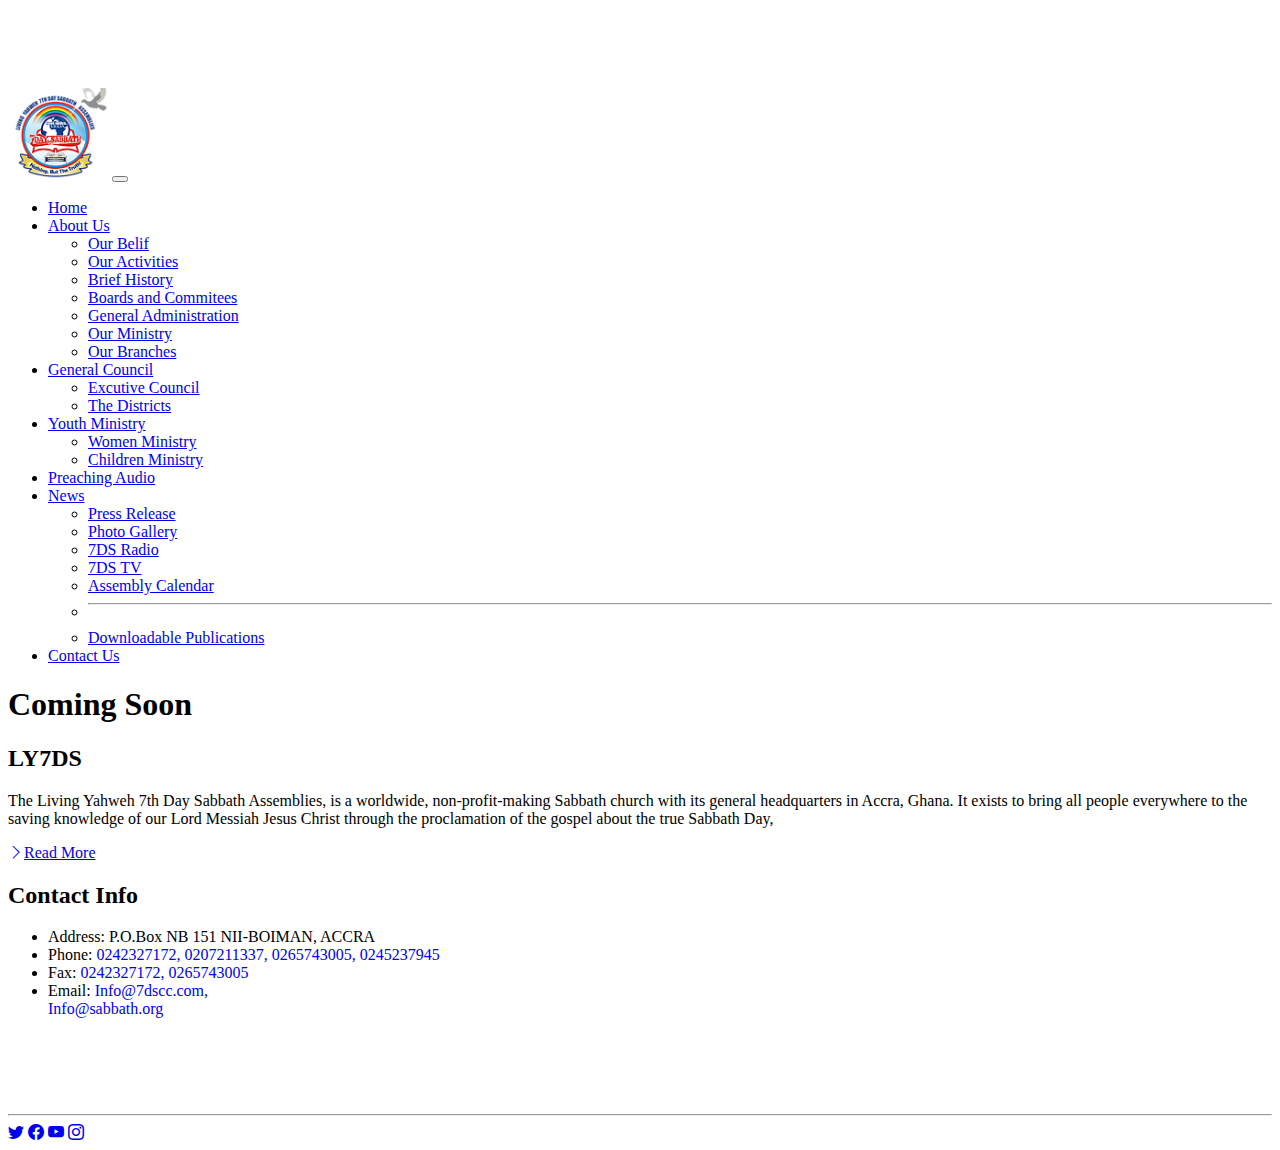
<file: preaching_audio.html>
<!DOCTYPE html>
<html lang="en">
<head>
    <meta charset="UTF-8">
    <meta http-equiv="X-UA-Compatible" content="IE=edge">
    <meta name="viewport" content="width=device-width, initial-scale=1.0">
    <title>Preaching Audio</title>

    <!-- Local Styling -->
    <link rel="stylesheet" href="css/styles.css">

    <!-- Bootstrap CSS -->
    <link href="https://cdn.jsdelivr.net/npm/bootstrap@5.1.0/dist/css/bootstrap.min.css" rel="stylesheet" integrity="sha384-KyZXEAg3QhqLMpG8r+8fhAXLRk2vvoC2f3B09zVXn8CA5QIVfZOJ3BCsw2P0p/We" crossorigin="anonymous">
    <!-- Bootstrap Icons -->
    <link rel="stylesheet" href="https://cdn.jsdelivr.net/npm/bootstrap-icons@1.3.0/font/bootstrap-icons.css">

    <!-- Favicon Icon -->
    <link rel="shortcut icon" href="images/favicon.ico" type="image/x-icon">

</head>
<body>
    <!-- ###### Navbar ##### -->
    <nav class="navbar navbar-expand-lg bg-primary navbar-dark fixed-top">
        <div class="container">
            <a href="/" class="navbar-brand"><img class="logo" src="images/logo small.webp" alt="Logo"></a>

            <!-- Button toggler -->
            <button class="navbar-toggler" type="button" data-bs-toggle="collapse" data-bs-target="#navmenu">
                 <span class="navbar-toggler-icon"></span>
            </button>

            <!-- Navbar items -->
            <div class="collapse navbar-collapse" id="navmenu">
                <ul class="navbar-nav ms-auto">
                    <li class="nav-item">
                        <a href="/" class="nav-link">Home</a>
                    </li>
                    <li class="nav-item dropdown">
                        <!-- data-bs-toggle="dropdown" -->
                        <a class="nav-link dropdown-toggle"  href="about.html" role="button" aria-expanded="false">About Us</a>
                        <ul class="dropdown-menu">
                            <li><a class="dropdown-item" href="belief.html">Our Belif</a></li>
                            <li><a class="dropdown-item" href="about.html#activity">Our Activities</a></li>
                            <li><a class="dropdown-item" href="#">Brief History</a></li>
                            <li><a class="dropdown-item" href="#">Boards and Commitees</a></li>
                            <li><a class="dropdown-item" href="#">General Administration</a></li>
                            <li><a class="dropdown-item" href="#">Our Ministry</a></li>
                            <li><a class="dropdown-item" href="about.html#branches">Our Branches</a></li>
                        </ul>
                    </li>
                    <li class="nav-item dropdown">
                        <a class="nav-link dropdown-toggle" href="general_council.html" role="button" aria-expanded="false">General Council</a>
                        <ul class="dropdown-menu">
                            <li><a class="dropdown-item" href="general_council.html#excutive">Excutive Council</a></li>
                            <li><a class="dropdown-item" href="general_council.html#district">The Districts</a></li>
                        </ul>
                    </li>
                    <li class="nav-item dropdown">
                        <a class="nav-link dropdown-toggle" href="youth_ministry.html" role="button" aria-expanded="false">Youth Ministry</a>
                        <ul class="dropdown-menu">
                            <li><a class="dropdown-item" href="youth_ministry.html#women">Women Ministry</a></li>
                            <li><a class="dropdown-item" href="youth_ministry.html#children">Children Ministry</a></li>
                        </ul>
                    </li>
                    <li class="nav-item">
                        <a href="preaching_audio.html" class="nav-link">Preaching Audio</a>
                    </li>
                    <li class="nav-item dropdown">
                        <a class="nav-link dropdown-toggle" href="news.html" role="button" aria-expanded="false">News</a>
                        <ul class="dropdown-menu">
                            <li><a class="dropdown-item" href="#">Press Release</a></li>
                            <li><a class="dropdown-item" href="#">Photo Gallery</a></li>
                            <li><a class="dropdown-item" href="#">7DS Radio</a></li>
                            <li><a class="dropdown-item" href="#">7DS TV</a></li>
                            <li><a class="dropdown-item" href="#">Assembly Calendar</a></li>
                            <li><hr class="dropdown-divider"></li>
                            <li><a class="dropdown-item" href="#">Downloadable Publications</a></li>
                        </ul>
                    </li>
                    <li class="nav-item">
                        <a href="contact.html" class="nav-link">Contact Us</a>
                    </li>
                </ul>
            </div>
        </div>
    </nav>

    <section class="p-5">
        <div class="container">
            <div class="text-center">
                <h1>Coming Soon</h1>
            </div>
        </div>
    </section>
   

    <!-- ########## Footer ########### -->
    <section class="p-5 bg-dark text-white text-center position-relative">
        <div class="container">
            <div class="row align-items-center justify-content-between">
                <div class="col-md">
                    <h2 class="text-center mb-4">LY7DS</h2>
                    <p>The  Living Yahweh 7th Day Sabbath Assemblies, is a worldwide, 
                       non-profit-making Sabbath church with its general headquarters 
                       in Accra, Ghana. It exists to bring all people everywhere to the 
                       saving knowledge of our Lord Messiah Jesus Christ through the proclamation 
                       of the gospel about the true Sabbath Day, 
                    </p>
                    <a href="about.html" class="btn btn-light mt-3">
                        <i class="bi bi-chevron-right"></i>Read More
                    </a>
                </div>
                <div class="col-md">
                    <h2 class="text-center mb-4">Contact Info</h2>
                     <ul class="list-group list-group-flush">
                         <li class="list-group-item">
                             <span class="fw-blod">Address: </span> P.O.Box NB 151 NII-BOIMAN, ACCRA
                         </li>
                         <li class="list-group-item">
                             <span class="fw-blod">Phone: </span>
                             <a class="phone" href="tel:+233242327172">0242327172, </a>
                             <a class="phone" href="tel:+233207211337">0207211337, </a>
                             <a class="phone" href="tel:+233265743005">0265743005, </a>
                             <a class="phone" href="tel:+233245237945">0245237945</a>
                         </li>
                         <li class="list-group-item">
                             <span class="fw-blod">Fax: </span>
                             <a class="phone" href="tel:+233242327172">0242327172, </a>
                             <a class="phone" href="tel:+233265743005">0265743005</a>
                         </li>
                         <li class="list-group-item">
                             <span class="fw-blod">Email: </span>
                             <a class="phone" href="mailto:info@7dscc.com">Info@7dscc.com, <br></a>
                             <a class="phone" href="mailto:info@sabbath.org">Info@sabbath.org</a>
                         </li>
                     </ul>
                </div>
                <br><br><br><br>
                <hr>
                <div class="col">
                    <div class="h1">
                        <a href="https://twitter.com/YahwehLiving" target="_blank"><i class="bi bi-twitter mx-1"></i></a>
                        <a href="https://web.facebook.com/Living-Yahweh-7th-Day-Sabbath-Assemblies-101423071207939/?modal=admin_todo_tour" target="_blank"><i class="bi bi-facebook mx-1"></i></a>
                        <a href="https://www.youtube.com/c/ApostleOkohAgyemang" target="_blank"><i class="bi bi-youtube mx-1"></i></a>
                        <a href="#"><i class="bi bi-instagram mx-1"></i></a>
                    </div>
                </div>
            </div>
        </div>
    </section>

    <!-- Local JavaScript -->
    <script src="js/javascript.js"></script>

    <!-- Bootstrap JavaScript -->
    <script src="https://cdn.jsdelivr.net/npm/bootstrap@5.1.0/dist/js/bootstrap.bundle.min.js" integrity="sha384-U1DAWAznBHeqEIlVSCgzq+c9gqGAJn5c/t99JyeKa9xxaYpSvHU5awsuZVVFIhvj" crossorigin="anonymous"></script>

    
</body>
</html>
</file>
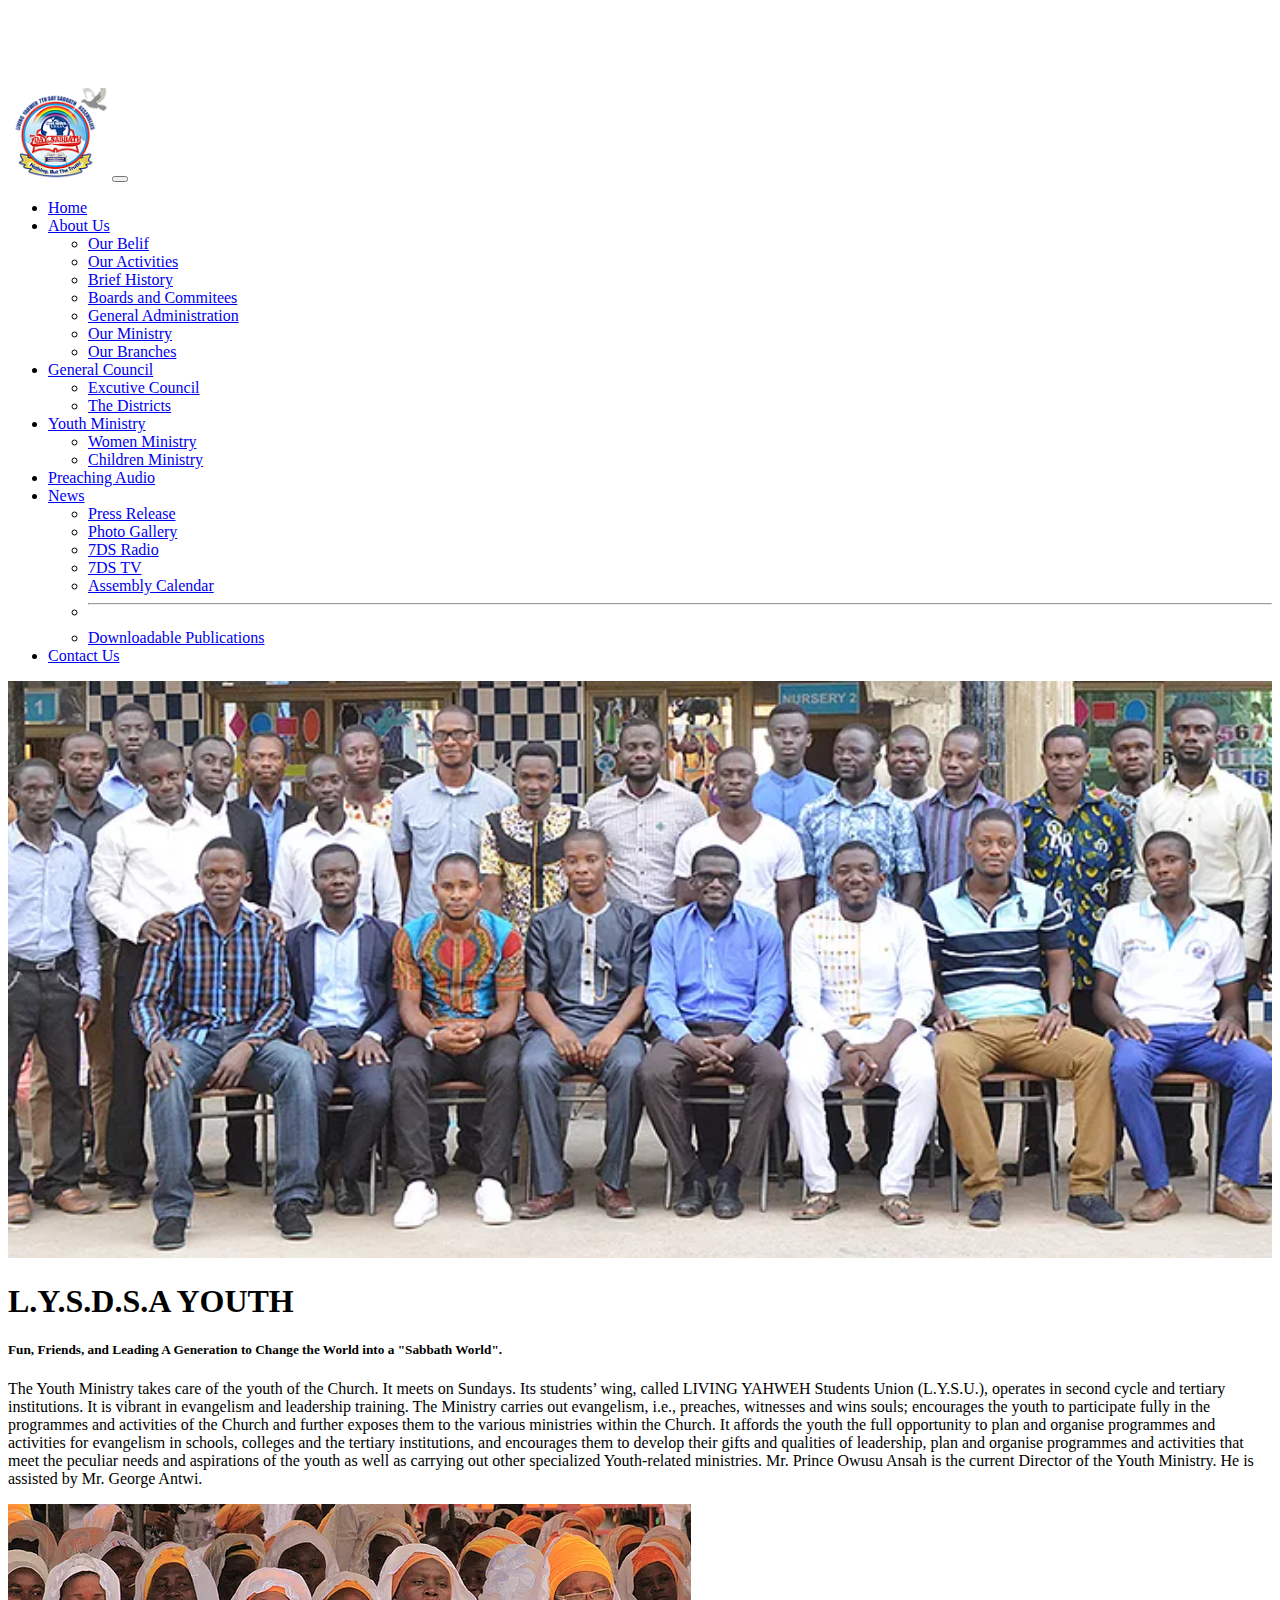
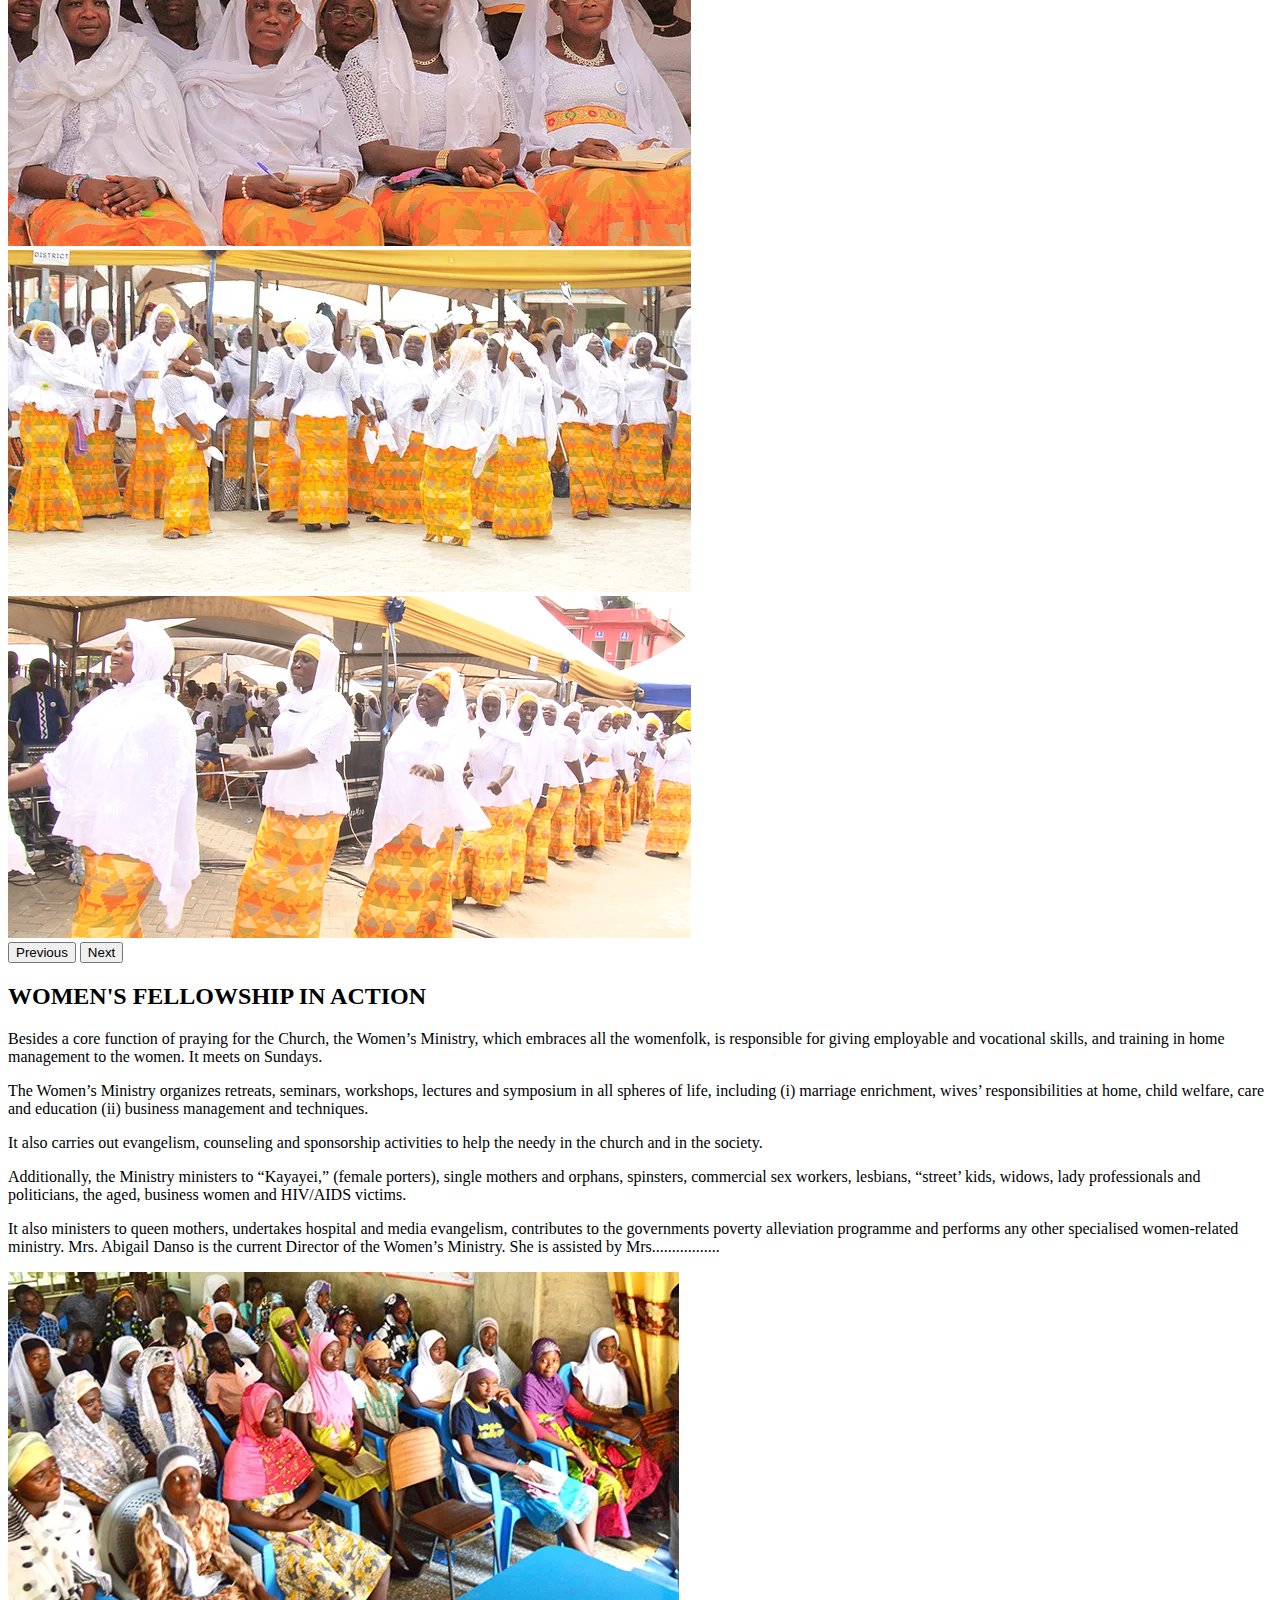
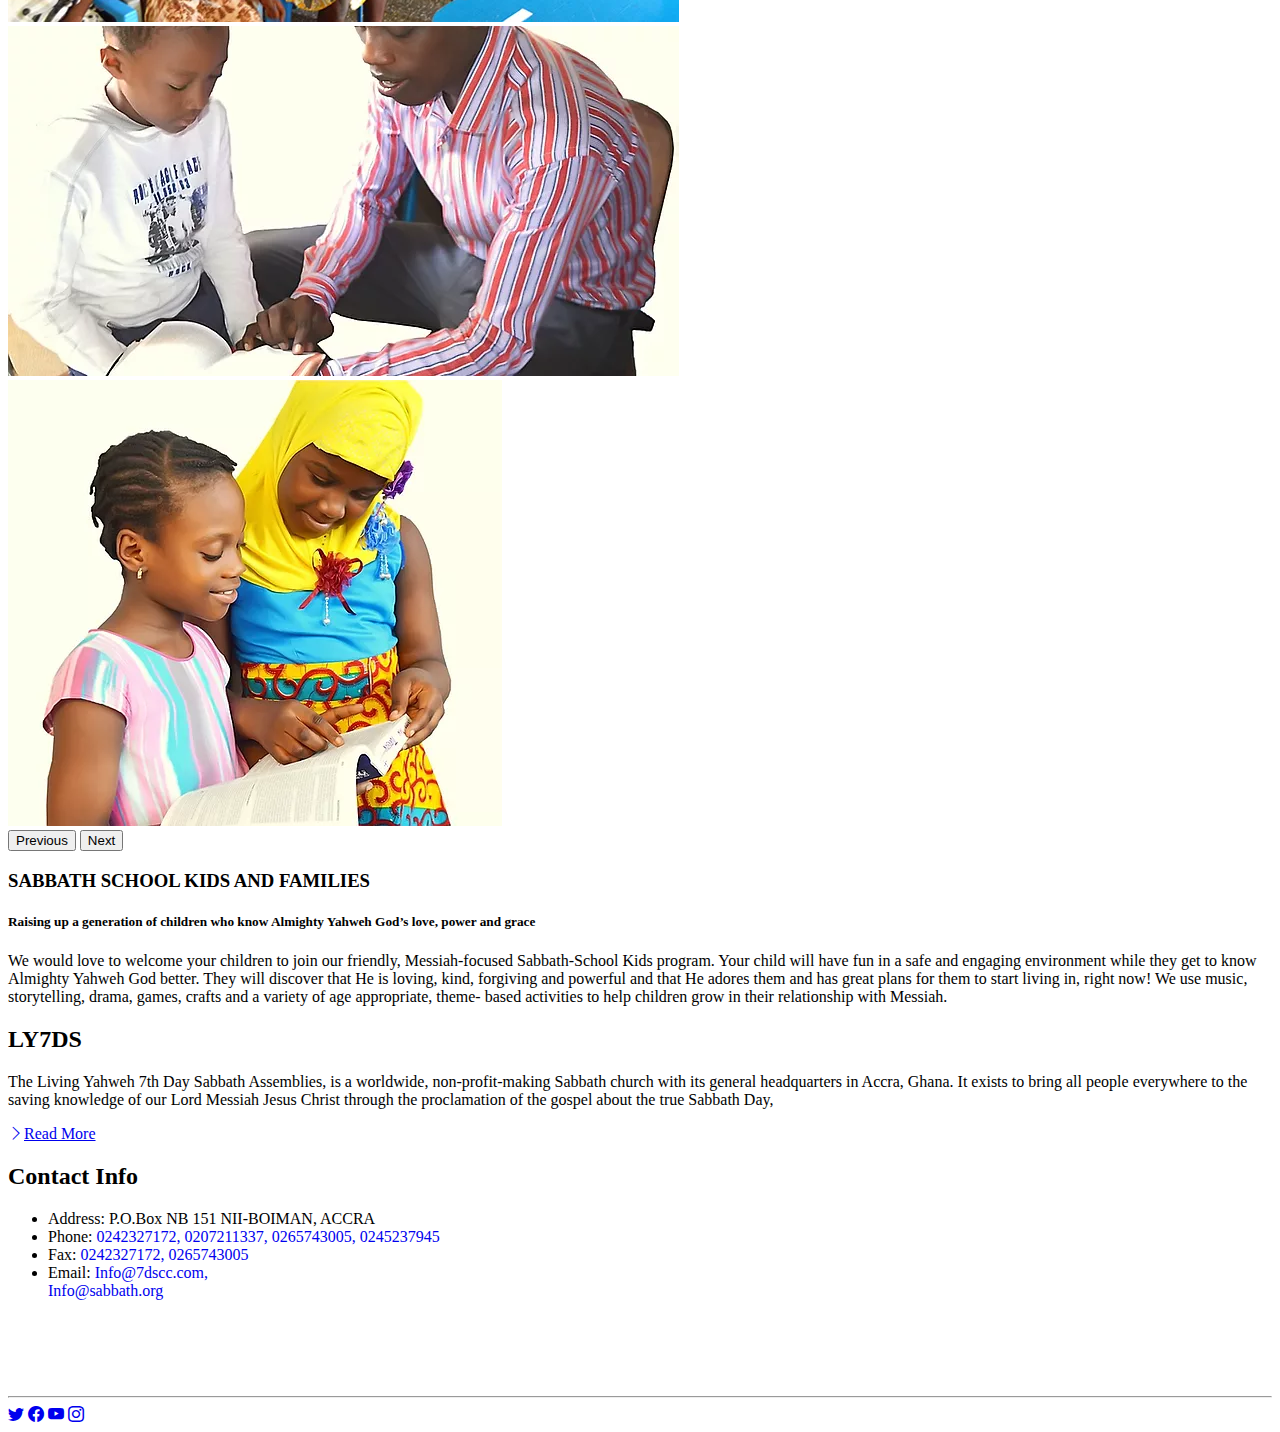
<file: youth_ministry.html>
<!DOCTYPE html>
<html lang="en">
<head>
    <meta charset="UTF-8">
    <meta http-equiv="X-UA-Compatible" content="IE=edge">
    <meta name="viewport" content="width=device-width, initial-scale=1.0">
    <title>Ministries</title>

    <!-- Local Styling -->
    <link rel="stylesheet" href="css/styles.css">

    <!-- Bootstrap CSS -->
    <link href="https://cdn.jsdelivr.net/npm/bootstrap@5.1.0/dist/css/bootstrap.min.css" rel="stylesheet" integrity="sha384-KyZXEAg3QhqLMpG8r+8fhAXLRk2vvoC2f3B09zVXn8CA5QIVfZOJ3BCsw2P0p/We" crossorigin="anonymous">
    <!-- Bootstrap Icons -->
    <link rel="stylesheet" href="https://cdn.jsdelivr.net/npm/bootstrap-icons@1.3.0/font/bootstrap-icons.css">

    <!-- Favicon Icon -->
    <link rel="shortcut icon" href="images/favicon.ico" type="image/x-icon">

</head>
<body>
    <!-- ###### Navbar ##### -->
    <nav class="navbar navbar-expand-lg bg-primary navbar-dark fixed-top">
        <div class="container">
            <a href="/" class="navbar-brand"><img class="logo" src="images/logo small.webp" alt="Logo"></a>

            <!-- Button toggler -->
            <button class="navbar-toggler" type="button" data-bs-toggle="collapse" data-bs-target="#navmenu">
                 <span class="navbar-toggler-icon"></span>
            </button>

            <!-- Navbar items -->
            <div class="collapse navbar-collapse" id="navmenu">
                <ul class="navbar-nav ms-auto">
                    <li class="nav-item">
                        <a href="/" class="nav-link">Home</a>
                    </li>
                    <li class="nav-item dropdown">
                        <!-- data-bs-toggle="dropdown" -->
                        <a class="nav-link dropdown-toggle"  href="about.html" role="button" aria-expanded="false">About Us</a>
                        <ul class="dropdown-menu">
                            <li><a class="dropdown-item" href="belief.html">Our Belif</a></li>
                            <li><a class="dropdown-item" href="about.html#activity">Our Activities</a></li>
                            <li><a class="dropdown-item" href="#">Brief History</a></li>
                            <li><a class="dropdown-item" href="#">Boards and Commitees</a></li>
                            <li><a class="dropdown-item" href="#">General Administration</a></li>
                            <li><a class="dropdown-item" href="#">Our Ministry</a></li>
                            <li><a class="dropdown-item" href="about.html#branches">Our Branches</a></li>
                        </ul>
                    </li>
                    <li class="nav-item dropdown">
                        <a class="nav-link dropdown-toggle" href="general_council.html" role="button" aria-expanded="false">General Council</a>
                        <ul class="dropdown-menu">
                            <li><a class="dropdown-item" href="general_council.html#excutive">Excutive Council</a></li>
                            <li><a class="dropdown-item" href="general_council.html#district">The Districts</a></li>
                        </ul>
                    </li>
                    <li class="nav-item dropdown">
                        <a class="nav-link dropdown-toggle" href="youth_ministry.html" role="button" aria-expanded="false">Youth Ministry</a>
                        <ul class="dropdown-menu">
                            <li><a class="dropdown-item" href="#women">Women Ministry</a></li>
                            <li><a class="dropdown-item" href="#children">Children Ministry</a></li>
                        </ul>
                    </li>
                    <li class="nav-item">
                        <a href="preaching_audio.html" class="nav-link">Preaching Audio</a>
                    </li>
                    <li class="nav-item dropdown">
                        <a class="nav-link dropdown-toggle" href="news.html" role="button" aria-expanded="false">News</a>
                        <ul class="dropdown-menu">
                            <li><a class="dropdown-item" href="#">Press Release</a></li>
                            <li><a class="dropdown-item" href="#">Photo Gallery</a></li>
                            <li><a class="dropdown-item" href="#">7DS Radio</a></li>
                            <li><a class="dropdown-item" href="#">7DS TV</a></li>
                            <li><a class="dropdown-item" href="#">Assembly Calendar</a></li>
                            <li><hr class="dropdown-divider"></li>
                            <li><a class="dropdown-item" href="#">Downloadable Publications</a></li>
                        </ul>
                    </li>
                    <li class="nav-item">
                        <a href="contact.html" class="nav-link">Contact Us</a>
                    </li>
                </ul>
            </div>
        </div>
    </nav>

    <!-- ########## ShowCase Youth ############ -->
    <section class=" text-light p-5 text-center">
        <div class="container">
            <div class="align-items-center">
                <div>
                    <img style="width: 100%;" src="images/youth-image.webp" alt="youth-image">
                </div>
            </div>
        </div>
    </section>

    <section class="p-5 bg-info">
        <div id="youth" class="container">
            <h1>L.Y.S.D.S.A YOUTH</h1>
            <h5>Fun, Friends, and Leading A Generation to Change the World into a "Sabbath World".</h5>
            <p>
               The Youth Ministry takes care of the youth of the Church. It meets on Sundays. Its students’ wing, 
               called LIVING YAHWEH Students Union (L.Y.S.U.), operates in second cycle and tertiary institutions. 
               It is vibrant in evangelism and leadership training. The Ministry carries out evangelism, i.e., preaches, 
               witnesses and wins souls; encourages the youth to participate fully in the programmes and activities of 
               the Church and further exposes them to the various ministries within the Church. It affords the youth the 
               full opportunity to plan and organise programmes and activities for evangelism in schools, colleges and 
               the tertiary institutions, and encourages them to develop their gifts and qualities of leadership, plan 
               and organise programmes and activities that meet the peculiar needs and aspirations of the youth as well 
               as carrying out other specialized Youth-related ministries. Mr. Prince Owusu Ansah is the current Director 
               of the Youth Ministry. He is assisted by Mr. George Antwi. 
            </p>
        </div>
    </section>

    <!-- ########## ShowCase 2 Women ############ -->
    <section class=" text-light p-5 text-center">

        <div id="carouselExampleInterval" class="carousel slide" data-bs-ride="carousel">
            <div class="carousel-inner">
                <div class="carousel-item active" data-bs-interval="1000">
                    <img src="images/women-image1.webp" class="d-block w-100" alt="women-image1">
                </div>
                <div class="carousel-item" data-bs-interval="2000">
                    <img src="images/women-image2.webp" class="d-block w-100" alt="women-image2">
                </div>
                <div class="carousel-item">
                    <img src="images/women-image3.webp" class="d-block w-100" alt="women-image3">
                </div>
            </div>
            <button class="carousel-control-prev" type="button" data-bs-target="#carouselExampleInterval" data-bs-slide="prev">
                <span class="carousel-control-prev-icon" aria-hidden="true"></span>
                <span class="visually-hidden">Previous</span>
            </button>
            <button class="carousel-control-next" type="button" data-bs-target="#carouselExampleInterval" data-bs-slide="next">
                <span class="carousel-control-next-icon" aria-hidden="true"></span>
                <span class="visually-hidden">Next</span>
            </button>
        </div>
    </section>

    <section class="p-5">
        <div id="women" class="container">
            <h2>WOMEN'S FELLOWSHIP IN ACTION</h2>
            <p>
               Besides a core function of praying for the Church, the Women’s Ministry, which embraces 
               all the womenfolk, is responsible for giving employable and vocational skills, and training 
               in home management to the women. It meets on Sundays. 
            </p>
            <p>
                The Women’s Ministry organizes retreats, seminars, workshops, lectures and symposium in all 
                spheres of life, including (i) marriage enrichment, wives’   responsibilities at home, child welfare, 
                care and education (ii) business management and techniques.
            </p>
            <p>
               It also carries out evangelism, counseling and sponsorship activities to help the needy in the church and in the society. 
            </p>
            <p>
                Additionally, the Ministry ministers to “Kayayei,” (female porters), single mothers and orphans, spinsters, 
                commercial sex workers, lesbians, “street’ kids, widows, lady professionals and politicians, the aged, business 
                women and HIV/AIDS victims.
            </p>
            <p>
                It also ministers to queen mothers, undertakes hospital and media evangelism, contributes to the 
                governments poverty alleviation programme and performs any other specialised women-related ministry. 
                Mrs. Abigail Danso  is the current Director of the Women’s Ministry. She is assisted by Mrs.................
            </p>
        </div>
    </section>

    <!-- ########## ShowCase 3 Children ############ -->
    <section class=" text-light p-5 text-center">

        <div id="carouselExampleInterval" class="carousel slide" data-bs-ride="carousel">
            <div class="carousel-inner">
                <div class="carousel-item active" data-bs-interval="1000">
                    <img src="images/children-image1.webp" class="d-block w-100" alt="children-image1">
                </div>
                <div class="carousel-item" data-bs-interval="2000">
                    <img src="images/children-image2.webp" class="d-block w-100" alt="children-image2">
                </div>
                <div class="carousel-item">
                    <img src="images/children-image3.webp" class="d-block w-100" alt="children-image3">
                </div>
            </div>
            <button class="carousel-control-prev" type="button" data-bs-target="#carouselExampleInterval" data-bs-slide="prev">
                <span class="carousel-control-prev-icon" aria-hidden="true"></span>
                <span class="visually-hidden">Previous</span>
            </button>
            <button class="carousel-control-next" type="button" data-bs-target="#carouselExampleInterval" data-bs-slide="next">
                <span class="carousel-control-next-icon" aria-hidden="true"></span>
                <span class="visually-hidden">Next</span>
            </button>
        </div>
    </section>

    <section class="p-5 bg-info">
        <div id="children" class="container">
            <h3>SABBATH SCHOOL KIDS AND FAMILIES</h3>
            <h5>Raising up a generation of children who know Almighty Yahweh God’s love, power and grace</h5>
            <p>
               We would love to welcome your children to join our friendly, Messiah-focused Sabbath-School 
               Kids program. Your child will have fun in a safe and engaging environment while they get to 
               know Almighty Yahweh God better. They will discover that He is loving, kind, forgiving and powerful and that 
               He adores them and has great plans for them to start living in, right now! We use music, 
               storytelling, drama, games, crafts and a variety of age appropriate, theme- based activities 
               to help children grow in their relationship with Messiah. 
            </p>
        </div>
    </section>


    <!-- ########## Footer ########### -->
    <section class="p-5 bg-dark text-white text-center position-relative">
        <div class="container">
            <div class="row align-items-center justify-content-between">
                <div class="col-md">
                    <h2 class="text-center mb-4">LY7DS</h2>
                    <p>The  Living Yahweh 7th Day Sabbath Assemblies, is a worldwide, 
                       non-profit-making Sabbath church with its general headquarters 
                       in Accra, Ghana. It exists to bring all people everywhere to the 
                       saving knowledge of our Lord Messiah Jesus Christ through the proclamation 
                       of the gospel about the true Sabbath Day, 
                    </p>
                    <a href="#" class="btn btn-light mt-3">
                        <i class="bi bi-chevron-right"></i>Read More
                    </a>
                </div>
                <div class="col-md">
                    <h2 class="text-center mb-4">Contact Info</h2>
                     <ul class="list-group list-group-flush">
                         <li class="list-group-item">
                             <span class="fw-blod">Address: </span> P.O.Box NB 151 NII-BOIMAN, ACCRA
                         </li>
                         <li class="list-group-item">
                             <span class="fw-blod">Phone: </span>
                             <a class="phone" href="tel:+233242327172">0242327172, </a>
                             <a class="phone" href="tel:+233207211337">0207211337, </a>
                             <a class="phone" href="tel:+233265743005">0265743005, </a>
                             <a class="phone" href="tel:+233245237945">0245237945</a>
                         </li>
                         <li class="list-group-item">
                             <span class="fw-blod">Fax: </span>
                             <a class="phone" href="tel:+233242327172">0242327172, </a>
                             <a class="phone" href="tel:+233265743005">0265743005</a>
                         </li>
                         <li class="list-group-item">
                             <span class="fw-blod">Email: </span>
                             <a class="phone" href="mailto:info@7dscc.com">Info@7dscc.com, <br></a>
                             <a class="phone" href="mailto:info@sabbath.org">Info@sabbath.org</a>
                         </li>
                     </ul>
                </div>
                <br><br><br><br>
                <hr>
                <div class="col">
                    <div class="h1">
                        <a href="https://twitter.com/YahwehLiving" target="_blank"><i class="bi bi-twitter mx-1"></i></a>
                        <a href="https://web.facebook.com/Living-Yahweh-7th-Day-Sabbath-Assemblies-101423071207939/?modal=admin_todo_tour" target="_blank"><i class="bi bi-facebook mx-1"></i></a>
                        <a href="https://www.youtube.com/c/ApostleOkohAgyemang" target="_blank"><i class="bi bi-youtube mx-1"></i></a>
                        <a href="#"><i class="bi bi-instagram mx-1"></i></a>
                    </div>
                </div>
            </div>
        </div>
    </section>

    <!-- Local JavaScript -->
    <script src="js/javascript.js"></script>

    <!-- Bootstrap JavaScript -->
    <script src="https://cdn.jsdelivr.net/npm/bootstrap@5.1.0/dist/js/bootstrap.bundle.min.js" integrity="sha384-U1DAWAznBHeqEIlVSCgzq+c9gqGAJn5c/t99JyeKa9xxaYpSvHU5awsuZVVFIhvj" crossorigin="anonymous"></script>


    
</body>
</html>
</file>
<file: css/styles.css>
/*################ TAGS ####################### */

body::before {
    display: block;
    content: '';
    height: 80px;
}


/* #################### CLASSES ############################# */

.dropdown:hover .dropdown-menu {
    display: block;
}

.dropdown-menu {
    margin-top: 0px;
}
.logo {
    width: 100px;
    position: relative;
    transition: 0.6s;
}
.video-container {
    width:100%;
}

/* ####### Boxes ###### */
.phone-number {
    text-decoration: none;
    color: #fff;
}
.phone {
    text-decoration: none;
}

/* ######### Contact Us #### */
.get-in-touch {
    max-width: 800px;
    height: 900px;
    margin: 50px auto;
    position: relative;
    box-shadow: 0 10px 30px 0px rgba(0, 0, 0, 0.1);
}
.get-in-touch-title {
    text-transform: uppercase;
    text-align: center;
    letter-spacing: 3px;
    font-size: 3em;
    line-height: 48px;
    padding-bottom: 20px;
}
.contact-form .form-field {
    position: relative;
    margin: 32px 0;
}
.contact-form .input-text {
    display: block;
    width: 100%;
    height: 36px;
    border-width: 0 0 2px 0;
    font-size: 18px;
    line-height: 26px;
    font-weight: 400;
}
.contact-form .input-text:focus + .label, .contact-form .input-text.not-empty + .label {
    transform: translateY(-24px);
}

.contact-form .input-text:focus {
    outline: none;
}
.contact-form .label {
    position: absolute;
    left: 20px;
    bottom: 11px;
    font-size: 18px;
    line-height: 26px;
    font-weight: 400;
    cursor: text;
    text-transform: capitalize;
    transition: transform 0.2s ease-in-out;
}
.message-input {
    max-width: 100%;
}
.contact-form .submit-btn {
    display: inline-block;
    text-transform: uppercase;
    letter-spacing: 2px;
    font-size: 16px;
    padding: 8px 16px;
    border: none;
    width: 200px;
    cursor: pointer;
}
</file>
